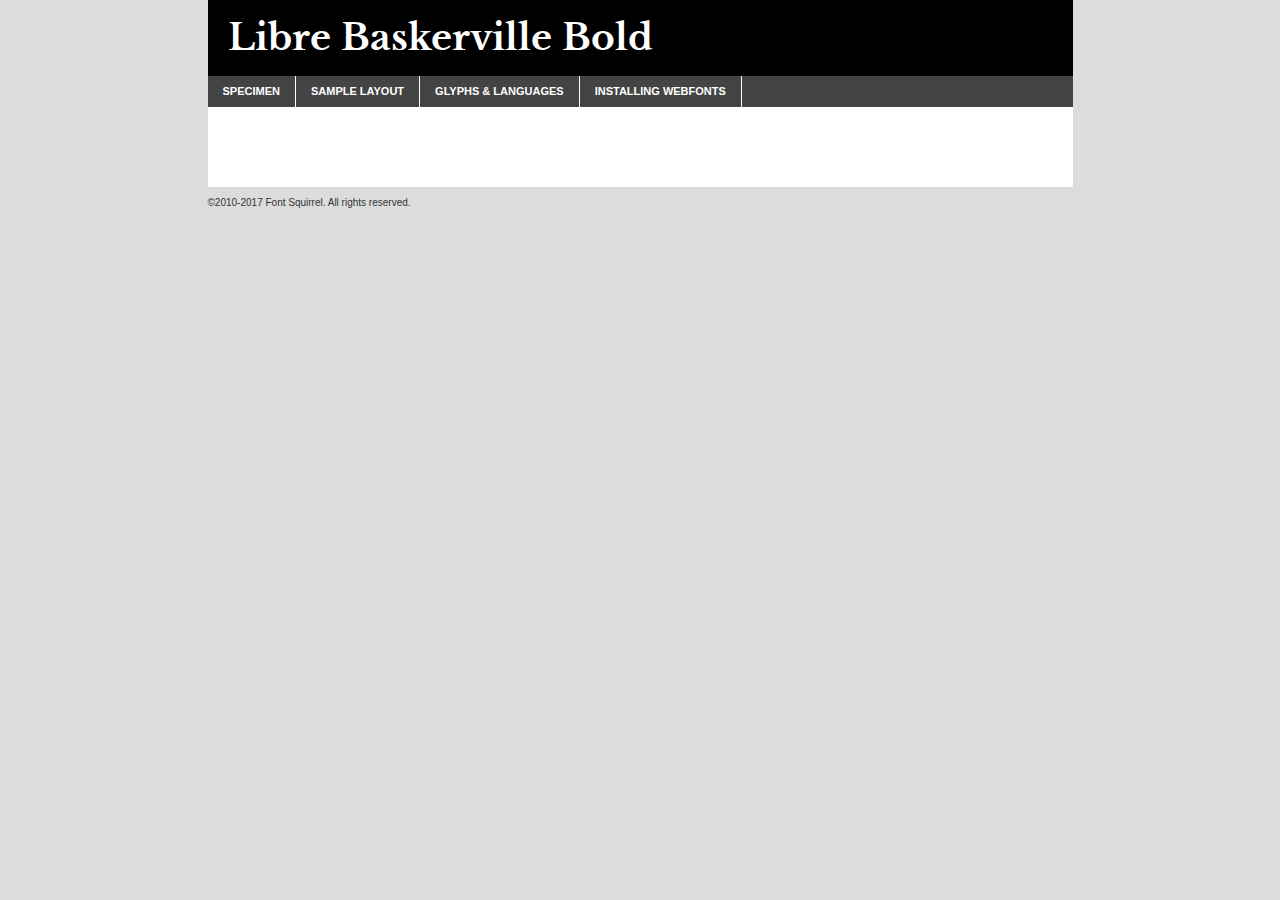
<file: fonts/downloads/webfontkit-20220507-070403/librebaskerville-bold-demo.html>
<!DOCTYPE html PUBLIC "-//W3C//DTD XHTML 1.0 Transitional//EN"
	"http://www.w3.org/TR/xhtml1/DTD/xhtml1-transitional.dtd">

<html xmlns="http://www.w3.org/1999/xhtml" xml:lang="en" lang="en">
<head>
	<meta http-equiv="Content-Type" content="text/html; charset=utf-8" />
	<script src="http://ajax.googleapis.com/ajax/libs/jquery/1.7.2/jquery.min.js" type="text/javascript" charset="utf-8"></script>
	<script type="text/javascript">
	(function($){$.fn.easyTabs=function(option){var param=jQuery.extend({fadeSpeed:"fast",defaultContent:1,activeClass:'active'},option);$(this).each(function(){var thisId="#"+this.id;if(param.defaultContent==''){param.defaultContent=1;}
	if(typeof param.defaultContent=="number")
	{var defaultTab=$(thisId+" .tabs li:eq("+(param.defaultContent-1)+") a").attr('href').substr(1);}else{var defaultTab=param.defaultContent;}
	$(thisId+" .tabs li a").each(function(){var tabToHide=$(this).attr('href').substr(1);$("#"+tabToHide).addClass('easytabs-tab-content');});hideAll();changeContent(defaultTab);function hideAll(){$(thisId+" .easytabs-tab-content").hide();}
	function changeContent(tabId){hideAll();$(thisId+" .tabs li").removeClass(param.activeClass);$(thisId+" .tabs li a[href=#"+tabId+"]").closest('li').addClass(param.activeClass);if(param.fadeSpeed!="none")
	{$(thisId+" #"+tabId).fadeIn(param.fadeSpeed);}else{$(thisId+" #"+tabId).show();}}
	$(thisId+" .tabs li").click(function(){var tabId=$(this).find('a').attr('href').substr(1);changeContent(tabId);return false;});});}})(jQuery);
	</script>
	<link rel="stylesheet" href="specimen_files/specimen_stylesheet.css" type="text/css" charset="utf-8" />
	<link rel="stylesheet" href="stylesheet.css" type="text/css" charset="utf-8" />

	<style type="text/css">
					body{
				font-family: 'libre_baskervillebold';
							}
		</style>

	<title>Libre Baskerville Bold Specimen</title>
	
	
	<script type="text/javascript" charset="utf-8">
		$(document).ready(function() {
			$('#container').easyTabs({defaultContent:1});
		});
	</script>
</head>

<body>
<div id="container">
	<div id="header">
		Libre Baskerville Bold	</div>
	<ul class="tabs">
		<li><a href="#specimen">Specimen</a></li>
		<li><a href="#layout">Sample Layout</a></li>
				<li><a href="#glyphs">Glyphs &amp; Languages</a></li>
		<li><a href="#installing">Installing Webfonts</a></li>
		
	</ul>
	
	<div id="main_content">

		
			<div id="specimen">
		
				<div class="section">
					<div class="grid12 firstcol">
						<div class="huge">AaBb</div>
					</div>
				</div>
		
				<div class="section">
					<div class="glyph_range">A&#x200B;B&#x200b;C&#x200b;D&#x200b;E&#x200b;F&#x200b;G&#x200b;H&#x200b;I&#x200b;J&#x200b;K&#x200b;L&#x200b;M&#x200b;N&#x200b;O&#x200b;P&#x200b;Q&#x200b;R&#x200b;S&#x200b;T&#x200b;U&#x200b;V&#x200b;W&#x200b;X&#x200b;Y&#x200b;Z&#x200b;a&#x200b;b&#x200b;c&#x200b;d&#x200b;e&#x200b;f&#x200b;g&#x200b;h&#x200b;i&#x200b;j&#x200b;k&#x200b;l&#x200b;m&#x200b;n&#x200b;o&#x200b;p&#x200b;q&#x200b;r&#x200b;s&#x200b;t&#x200b;u&#x200b;v&#x200b;w&#x200b;x&#x200b;y&#x200b;z&#x200b;1&#x200b;2&#x200b;3&#x200b;4&#x200b;5&#x200b;6&#x200b;7&#x200b;8&#x200b;9&#x200b;0&#x200b;&amp;&#x200b;.&#x200b;,&#x200b;?&#x200b;!&#x200b;&#64;&#x200b;(&#x200b;)&#x200b;#&#x200b;$&#x200b;%&#x200b;*&#x200b;+&#x200b;-&#x200b;=&#x200b;:&#x200b;;</div>
				</div>
				<div class="section">
					<div class="grid12 firstcol">
						<table class="sample_table">
							<tr><td>10</td><td class="size10">abcdefghijklmnopqrstuvwxyzABCDEFGHIJKLMNOPQRSTUVWXYZ0123456789abcdefghijklmnopqrstuvwxyzABCDEFGHIJKLMNOPQRSTUVWXYZ0123456789abcdefghijklmnopqrstuvwxyzABCDEFGHIJKLMNOPQRSTUVWXYZ</td></tr>
							<tr><td>11</td><td class="size11">abcdefghijklmnopqrstuvwxyzABCDEFGHIJKLMNOPQRSTUVWXYZ0123456789abcdefghijklmnopqrstuvwxyzABCDEFGHIJKLMNOPQRSTUVWXYZ0123456789abcdefghijklmnopqrstuvwxyzABCDEFGHIJKLMNOPQRSTUVWXYZ</td></tr>
							<tr><td>12</td><td class="size12">abcdefghijklmnopqrstuvwxyzABCDEFGHIJKLMNOPQRSTUVWXYZ0123456789abcdefghijklmnopqrstuvwxyzABCDEFGHIJKLMNOPQRSTUVWXYZ0123456789abcdefghijklmnopqrstuvwxyzABCDEFGHIJKLMNOPQRSTUVWXYZ</td></tr>
							<tr><td>13</td><td class="size13">abcdefghijklmnopqrstuvwxyzABCDEFGHIJKLMNOPQRSTUVWXYZ0123456789abcdefghijklmnopqrstuvwxyzABCDEFGHIJKLMNOPQRSTUVWXYZ0123456789abcdefghijklmnopqrstuvwxyzABCDEFGHIJKLMNOPQRSTUVWXYZ</td></tr>
							<tr><td>14</td><td class="size14">abcdefghijklmnopqrstuvwxyzABCDEFGHIJKLMNOPQRSTUVWXYZ0123456789abcdefghijklmnopqrstuvwxyzABCDEFGHIJKLMNOPQRSTUVWXYZ0123456789abcdefghijklmnopqrstuvwxyzABCDEFGHIJKLMNOPQRSTUVWXYZ</td></tr>
							<tr><td>16</td><td class="size16">abcdefghijklmnopqrstuvwxyzABCDEFGHIJKLMNOPQRSTUVWXYZ0123456789abcdefghijklmnopqrstuvwxyzABCDEFGHIJKLMNOPQRSTUVWXYZ</td></tr>
							<tr><td>18</td><td class="size18">abcdefghijklmnopqrstuvwxyzABCDEFGHIJKLMNOPQRSTUVWXYZ0123456789abcdefghijklmnopqrstuvwxyzABCDEFGHIJKLMNOPQRSTUVWXYZ</td></tr>
							<tr><td>20</td><td class="size20">abcdefghijklmnopqrstuvwxyzABCDEFGHIJKLMNOPQRSTUVWXYZ0123456789abcdefghijklmnopqrstuvwxyzABCDEFGHIJKLMNOPQRSTUVWXYZ</td></tr>
							<tr><td>24</td><td class="size24">abcdefghijklmnopqrstuvwxyzABCDEFGHIJKLMNOPQRSTUVWXYZ0123456789abcdefghijklmnopqrstuvwxyzABCDEFGHIJKLMNOPQRSTUVWXYZ</td></tr>
							<tr><td>30</td><td class="size30">abcdefghijklmnopqrstuvwxyzABCDEFGHIJKLMNOPQRSTUVWXYZ0123456789abcdefghijklmnopqrstuvwxyzABCDEFGHIJKLMNOPQRSTUVWXYZ</td></tr>
							<tr><td>36</td><td class="size36">abcdefghijklmnopqrstuvwxyzABCDEFGHIJKLMNOPQRSTUVWXYZ0123456789abcdefghijklmnopqrstuvwxyzABCDEFGHIJKLMNOPQRSTUVWXYZ</td></tr>
							<tr><td>48</td><td class="size48">abcdefghijklmnopqrstuvwxyzABCDEFGHIJKLMNOPQRSTUVWXYZ0123456789abcdefghijklmnopqrstuvwxyzABCDEFGHIJKLMNOPQRSTUVWXYZ</td></tr>
							<tr><td>60</td><td class="size60">abcdefghijklmnopqrstuvwxyzABCDEFGHIJKLMNOPQRSTUVWXYZ0123456789abcdefghijklmnopqrstuvwxyzABCDEFGHIJKLMNOPQRSTUVWXYZ</td></tr>
							<tr><td>72</td><td class="size72">abcdefghijklmnopqrstuvwxyzABCDEFGHIJKLMNOPQRSTUVWXYZ0123456789abcdefghijklmnopqrstuvwxyzABCDEFGHIJKLMNOPQRSTUVWXYZ</td></tr>
							<tr><td>90</td><td class="size90">abcdefghijklmnopqrstuvwxyzABCDEFGHIJKLMNOPQRSTUVWXYZ0123456789abcdefghijklmnopqrstuvwxyzABCDEFGHIJKLMNOPQRSTUVWXYZ</td></tr>
						</table>
				
					</div>
			
				</div>
		
		
		
								<div class="section" id="bodycomparison">


										<div id="xheight">
				<div class="fontbody">&#x25FC;&#x25FC;&#x25FC;&#x25FC;&#x25FC;&#x25FC;&#x25FC;&#x25FC;&#x25FC;&#x25FC;&#x25FC;&#x25FC;&#x25FC;&#x25FC;&#x25FC;&#x25FC;&#x25FC;&#x25FC;&#x25FC;&#x25FC;&#x25FC;&#x25FC;&#x25FC;&#x25FC;&#x25FC;&#x25FC;&#x25FC;&#x25FC;&#x25FC;&#x25FC;&#x25FC;&#x25FC;&#x25FC;&#x25FC;&#x25FC;&#x25FC;&#x25FC;&#x25FC;&#x25FC;&#x25FC;&#x25FC;&#x25FC;&#x25FC;&#x25FC;&#x25FC;&#x25FC;&#x25FC;&#x25FC;&#x25FC;&#x25FC;&#x25FC;&#x25FC;&#x25FC;&#x25FC;&#x25FC;&#x25FC;&#x25FC;&#x25FC;&#x25FC;&#x25FC;&#x25FC;&#x25FC;&#x25FC;&#x25FC;&#x25FC;&#x25FC;&#x25FC;&#x25FC;&#x25FC;&#x25FC;&#x25FC;&#x25FC;&#x25FC;&#x25FC;&#x25FC;&#x25FC;&#x25FC;&#x25FC;&#x25FC;&#x25FC;&#x25FC;&#x25FC;&#x25FC;&#x25FC;&#x25FC;&#x25FC;&#x25FC;&#x25FC;&#x25FC;&#x25FC;&#x25FC;&#x25FC;&#x25FC;&#x25FC;&#x25FC;&#x25FC;&#x25FC;&#x25FC;&#x25FC;body</div><div class="arialbody">body</div><div class="verdanabody">body</div><div class="georgiabody">body</div></div>
										<div class="fontbody" style="z-index:1">
											body<span>Libre Baskerville Bold</span>
										</div>
										<div class="arialbody" style="z-index:1">
											body<span>Arial</span>
										</div>
										<div class="verdanabody" style="z-index:1">
											body<span>Verdana</span>
										</div>
										<div class="georgiabody" style="z-index:1">
											body<span>Georgia</span>
										</div>



								</div>
		
		
				<div class="section psample psample_row1" id="">
					
					<div class="grid2 firstcol">
						<p class="size10"><span>10.</span>Aenean lacinia bibendum nulla sed consectetur. Fusce dapibus, tellus ac cursus commodo, tortor mauris condimentum nibh, ut fermentum massa justo sit amet risus. Nullam id dolor id nibh ultricies vehicula ut id elit. Cum sociis natoque penatibus et magnis dis parturient montes, nascetur ridiculus mus. Nulla vitae elit libero, a pharetra augue.</p>
			
					</div>
					<div class="grid3">
						<p class="size11"><span>11.</span>Aenean lacinia bibendum nulla sed consectetur. Fusce dapibus, tellus ac cursus commodo, tortor mauris condimentum nibh, ut fermentum massa justo sit amet risus. Nullam id dolor id nibh ultricies vehicula ut id elit. Cum sociis natoque penatibus et magnis dis parturient montes, nascetur ridiculus mus. Nulla vitae elit libero, a pharetra augue.</p>
			
					</div>
					<div class="grid3">
						<p class="size12"><span>12.</span>Aenean lacinia bibendum nulla sed consectetur. Fusce dapibus, tellus ac cursus commodo, tortor mauris condimentum nibh, ut fermentum massa justo sit amet risus. Nullam id dolor id nibh ultricies vehicula ut id elit. Cum sociis natoque penatibus et magnis dis parturient montes, nascetur ridiculus mus. Nulla vitae elit libero, a pharetra augue.</p>
			
					</div>
					<div class="grid4">
						<p class="size13"><span>13.</span>Aenean lacinia bibendum nulla sed consectetur. Fusce dapibus, tellus ac cursus commodo, tortor mauris condimentum nibh, ut fermentum massa justo sit amet risus. Nullam id dolor id nibh ultricies vehicula ut id elit. Cum sociis natoque penatibus et magnis dis parturient montes, nascetur ridiculus mus. Nulla vitae elit libero, a pharetra augue.</p>
			
					</div>
					<div class="white_blend"></div>
					
				</div>
				<div class="section psample psample_row2" id="">
					<div class="grid3 firstcol">
						<p class="size14"><span>14.</span>Aenean lacinia bibendum nulla sed consectetur. Fusce dapibus, tellus ac cursus commodo, tortor mauris condimentum nibh, ut fermentum massa justo sit amet risus. Nullam id dolor id nibh ultricies vehicula ut id elit. Cum sociis natoque penatibus et magnis dis parturient montes, nascetur ridiculus mus. Nulla vitae elit libero, a pharetra augue.</p>
			
					</div>
					<div class="grid4">
						<p class="size16"><span>16.</span>Aenean lacinia bibendum nulla sed consectetur. Fusce dapibus, tellus ac cursus commodo, tortor mauris condimentum nibh, ut fermentum massa justo sit amet risus. Nullam id dolor id nibh ultricies vehicula ut id elit. Cum sociis natoque penatibus et magnis dis parturient montes, nascetur ridiculus mus. Nulla vitae elit libero, a pharetra augue.</p>
			
					</div>
					<div class="grid5">
						<p class="size18"><span>18.</span>Aenean lacinia bibendum nulla sed consectetur. Fusce dapibus, tellus ac cursus commodo, tortor mauris condimentum nibh, ut fermentum massa justo sit amet risus. Nullam id dolor id nibh ultricies vehicula ut id elit. Cum sociis natoque penatibus et magnis dis parturient montes, nascetur ridiculus mus. Nulla vitae elit libero, a pharetra augue.</p>
			
					</div>

					<div class="white_blend"></div>

				</div>
				
				<div class="section psample psample_row3" id="">
					<div class="grid5 firstcol">
						<p class="size20"><span>20.</span>Aenean lacinia bibendum nulla sed consectetur. Fusce dapibus, tellus ac cursus commodo, tortor mauris condimentum nibh, ut fermentum massa justo sit amet risus. Nullam id dolor id nibh ultricies vehicula ut id elit. Cum sociis natoque penatibus et magnis dis parturient montes, nascetur ridiculus mus. Nulla vitae elit libero, a pharetra augue.</p>
					</div>
					<div class="grid7">
						<p class="size24"><span>24.</span>Aenean lacinia bibendum nulla sed consectetur. Fusce dapibus, tellus ac cursus commodo, tortor mauris condimentum nibh, ut fermentum massa justo sit amet risus. Nullam id dolor id nibh ultricies vehicula ut id elit. Cum sociis natoque penatibus et magnis dis parturient montes, nascetur ridiculus mus. Nulla vitae elit libero, a pharetra augue.</p>
					</div>
					
					<div class="white_blend"></div>
					
				</div>
				
				<div class="section psample psample_row4" id="">
					<div class="grid12 firstcol">
						<p class="size30"><span>30.</span>Aenean lacinia bibendum nulla sed consectetur. Fusce dapibus, tellus ac cursus commodo, tortor mauris condimentum nibh, ut fermentum massa justo sit amet risus. Nullam id dolor id nibh ultricies vehicula ut id elit. Cum sociis natoque penatibus et magnis dis parturient montes, nascetur ridiculus mus. Nulla vitae elit libero, a pharetra augue.</p>
					</div>
					<div class="white_blend"></div>
					
				</div>
				
				
				
				<div class="section psample psample_row1 fullreverse">
					<div class="grid2 firstcol">
						<p class="size10"><span>10.</span>Aenean lacinia bibendum nulla sed consectetur. Fusce dapibus, tellus ac cursus commodo, tortor mauris condimentum nibh, ut fermentum massa justo sit amet risus. Nullam id dolor id nibh ultricies vehicula ut id elit. Cum sociis natoque penatibus et magnis dis parturient montes, nascetur ridiculus mus. Nulla vitae elit libero, a pharetra augue.</p>
			
					</div>
					<div class="grid3">
						<p class="size11"><span>11.</span>Aenean lacinia bibendum nulla sed consectetur. Fusce dapibus, tellus ac cursus commodo, tortor mauris condimentum nibh, ut fermentum massa justo sit amet risus. Nullam id dolor id nibh ultricies vehicula ut id elit. Cum sociis natoque penatibus et magnis dis parturient montes, nascetur ridiculus mus. Nulla vitae elit libero, a pharetra augue.</p>
			
					</div>
					<div class="grid3">
						<p class="size12"><span>12.</span>Aenean lacinia bibendum nulla sed consectetur. Fusce dapibus, tellus ac cursus commodo, tortor mauris condimentum nibh, ut fermentum massa justo sit amet risus. Nullam id dolor id nibh ultricies vehicula ut id elit. Cum sociis natoque penatibus et magnis dis parturient montes, nascetur ridiculus mus. Nulla vitae elit libero, a pharetra augue.</p>
			
					</div>
					<div class="grid4">
						<p class="size13"><span>13.</span>Aenean lacinia bibendum nulla sed consectetur. Fusce dapibus, tellus ac cursus commodo, tortor mauris condimentum nibh, ut fermentum massa justo sit amet risus. Nullam id dolor id nibh ultricies vehicula ut id elit. Cum sociis natoque penatibus et magnis dis parturient montes, nascetur ridiculus mus. Nulla vitae elit libero, a pharetra augue.</p>
			
					</div>
					<div class="black_blend"></div>
					
				</div>
				
				<div class="section psample psample_row2 fullreverse">
					<div class="grid3 firstcol">
						<p class="size14"><span>14.</span>Aenean lacinia bibendum nulla sed consectetur. Fusce dapibus, tellus ac cursus commodo, tortor mauris condimentum nibh, ut fermentum massa justo sit amet risus. Nullam id dolor id nibh ultricies vehicula ut id elit. Cum sociis natoque penatibus et magnis dis parturient montes, nascetur ridiculus mus. Nulla vitae elit libero, a pharetra augue.</p>
			
					</div>
					<div class="grid4">
						<p class="size16"><span>16.</span>Aenean lacinia bibendum nulla sed consectetur. Fusce dapibus, tellus ac cursus commodo, tortor mauris condimentum nibh, ut fermentum massa justo sit amet risus. Nullam id dolor id nibh ultricies vehicula ut id elit. Cum sociis natoque penatibus et magnis dis parturient montes, nascetur ridiculus mus. Nulla vitae elit libero, a pharetra augue.</p>
			
					</div>
					<div class="grid5">
						<p class="size18"><span>18.</span>Aenean lacinia bibendum nulla sed consectetur. Fusce dapibus, tellus ac cursus commodo, tortor mauris condimentum nibh, ut fermentum massa justo sit amet risus. Nullam id dolor id nibh ultricies vehicula ut id elit. Cum sociis natoque penatibus et magnis dis parturient montes, nascetur ridiculus mus. Nulla vitae elit libero, a pharetra augue.</p>
			
					</div>
					<div class="black_blend"></div>

				</div>
				
				<div class="section psample fullreverse psample_row3" id="">
					<div class="grid5 firstcol">
						<p class="size20"><span>20.</span>Aenean lacinia bibendum nulla sed consectetur. Fusce dapibus, tellus ac cursus commodo, tortor mauris condimentum nibh, ut fermentum massa justo sit amet risus. Nullam id dolor id nibh ultricies vehicula ut id elit. Cum sociis natoque penatibus et magnis dis parturient montes, nascetur ridiculus mus. Nulla vitae elit libero, a pharetra augue.</p>
					</div>
					<div class="grid7">
						<p class="size24"><span>24.</span>Aenean lacinia bibendum nulla sed consectetur. Fusce dapibus, tellus ac cursus commodo, tortor mauris condimentum nibh, ut fermentum massa justo sit amet risus. Nullam id dolor id nibh ultricies vehicula ut id elit. Cum sociis natoque penatibus et magnis dis parturient montes, nascetur ridiculus mus. Nulla vitae elit libero, a pharetra augue.</p>
					</div>
					
					<div class="black_blend"></div>
					
				</div>
				
				<div class="section psample fullreverse psample_row4" id="" style="border-bottom: 20px #000 solid;">
					<div class="grid12 firstcol">
						<p class="size30"><span>30.</span>Aenean lacinia bibendum nulla sed consectetur. Fusce dapibus, tellus ac cursus commodo, tortor mauris condimentum nibh, ut fermentum massa justo sit amet risus. Nullam id dolor id nibh ultricies vehicula ut id elit. Cum sociis natoque penatibus et magnis dis parturient montes, nascetur ridiculus mus. Nulla vitae elit libero, a pharetra augue.</p>
					</div>
					<div class="black_blend"></div>
					
				</div>
				
				
				
				
			</div>
			
			<div id="layout">
				
				<div class="section">
					
					<div class="grid12 firstcol">
						<h1>Lorem Ipsum Dolor</h1>
						<h2>Etiam porta sem malesuada magna mollis euismod</h2>
						
						<p class="byline">By <a href="#link">Aenean Lacinia</a></p>
					</div>
				</div>
				<div class="section">
					<div class="grid8 firstcol">
						<p class="large">Donec sed odio dui. Morbi leo risus, porta ac consectetur ac, vestibulum at eros. Fusce dapibus, tellus ac cursus commodo, tortor mauris condimentum nibh, ut fermentum massa justo sit amet risus. </p>

						
						<h3>Pellentesque ornare sem</h3>

						<p>Maecenas sed diam eget risus varius blandit sit amet non magna. Maecenas faucibus mollis interdum. Donec ullamcorper nulla non metus auctor fringilla. Nullam id dolor id nibh ultricies vehicula ut id elit. Nullam id dolor id nibh ultricies vehicula ut id elit. </p>

						<p>Aenean eu leo quam. Pellentesque ornare sem lacinia quam venenatis vestibulum. Lorem ipsum dolor sit amet, consectetur adipiscing elit. Cum sociis natoque penatibus et magnis dis parturient montes, nascetur ridiculus mus. </p>

						<p>Nulla vitae elit libero, a pharetra augue. Praesent commodo cursus magna, vel scelerisque nisl consectetur et. Aenean lacinia bibendum nulla sed consectetur. </p>

						<p>Nullam quis risus eget urna mollis ornare vel eu leo. Nullam quis risus eget urna mollis ornare vel eu leo. Maecenas sed diam eget risus varius blandit sit amet non magna. Donec ullamcorper nulla non metus auctor fringilla. </p>

						<h3>Cras mattis consectetur</h3>

						<p>Aenean eu leo quam. Pellentesque ornare sem lacinia quam venenatis vestibulum. Aenean lacinia bibendum nulla sed consectetur. Integer posuere erat a ante venenatis dapibus posuere velit aliquet. Cras mattis consectetur purus sit amet fermentum. </p>

						<p>Nullam id dolor id nibh ultricies vehicula ut id elit. Nullam quis risus eget urna mollis ornare vel eu leo. Cras mattis consectetur purus sit amet fermentum.</p>
					</div>
					
					<div class="grid4 sidebar">
						
						<div class="box reverse">
							<p class="last">Nullam quis risus eget urna mollis ornare vel eu leo. Donec ullamcorper nulla non metus auctor fringilla. Cras mattis consectetur purus sit amet fermentum. Sed posuere consectetur est at lobortis. Lorem ipsum dolor sit amet, consectetur adipiscing elit. </p>
						</div>
						
						<p class="caption">Maecenas sed diam eget risus varius.</p>

						<p>Vestibulum id ligula porta felis euismod semper. Integer posuere erat a ante venenatis dapibus posuere velit aliquet. Vestibulum id ligula porta felis euismod semper. Sed posuere consectetur est at lobortis. Maecenas sed diam eget risus varius blandit sit amet non magna. Fusce dapibus, tellus ac cursus commodo, tortor mauris condimentum nibh, ut fermentum massa justo sit amet risus. </p>

					

						<p>Duis mollis, est non commodo luctus, nisi erat porttitor ligula, eget lacinia odio sem nec elit. Aenean lacinia bibendum nulla sed consectetur. Vivamus sagittis lacus vel augue laoreet rutrum faucibus dolor auctor. Aenean lacinia bibendum nulla sed consectetur. Nullam quis risus eget urna mollis ornare vel eu leo. </p>

						<p>Praesent commodo cursus magna, vel scelerisque nisl consectetur et. Donec ullamcorper nulla non metus auctor fringilla. Maecenas faucibus mollis interdum. Fusce dapibus, tellus ac cursus commodo, tortor mauris condimentum nibh, ut fermentum massa justo sit amet risus. </p>

					</div>
				</div>
				
			</div>


			



		<div id="glyphs">
			<div class="section">
				<div class="grid12 firstcol">
			
				<h1>Language Support</h1>
				<p>The subset of Libre Baskerville Bold in this kit supports the following languages:<br />
			
					Albanian, Basque, Breton, Chamorro, Danish, Dutch, English, Faroese, Finnish, French, Frisian, Galician, German, Icelandic, Italian, Malagasy, Norwegian, Portuguese, Spanish, Alsatian, Aragonese, Arapaho, Arrernte, Asturian, Aymara, Bislama, Cebuano, Corsican, Fijian, French_creole, Genoese, Gilbertese, Greenlandic, Haitian_creole, Hiligaynon, Hmong, Hopi, Ibanag, Iloko_ilokano, Indonesian, Interglossa_glosa, Interlingua, Irish_gaelic, Jerriais, Lojban, Lombard, Luxembourgeois, Manx, Mohawk, Norfolk_pitcairnese, Occitan, Oromo, Pangasinan, Papiamento, Piedmontese, Potawatomi, Rhaeto-romance, Romansh, Rotokas, Sami_lule, Samoan, Sardinian, Scots_gaelic, Seychelles_creole, Shona, Sicilian, Somali, Southern_ndebele, Swahili, Swati_swazi, Tagalog_filipino_pilipino, Tetum, Tok_pisin, Uyghur_latinized, Volapuk, Walloon, Warlpiri, Xhosa, Yapese, Zulu, Latinbasic, Ubasic, Demo				</p>
				<h1>Glyph Chart</h1>
				<p>The subset of Libre Baskerville Bold in this kit includes all the glyphs listed below. Unicode entities are included above each glyph to help you insert individual characters into your layout.</p>
				<div id="glyph_chart">
			
																				 <div><p>&amp;#13;</p>&#13;</div>
																				 <div><p>&amp;#32;</p>&#32;</div>
																				 <div><p>&amp;#33;</p>&#33;</div>
																				 <div><p>&amp;#34;</p>&#34;</div>
																				 <div><p>&amp;#35;</p>&#35;</div>
																				 <div><p>&amp;#36;</p>&#36;</div>
																				 <div><p>&amp;#37;</p>&#37;</div>
																				 <div><p>&amp;#38;</p>&#38;</div>
																				 <div><p>&amp;#39;</p>&#39;</div>
																				 <div><p>&amp;#40;</p>&#40;</div>
																				 <div><p>&amp;#41;</p>&#41;</div>
																				 <div><p>&amp;#42;</p>&#42;</div>
																				 <div><p>&amp;#43;</p>&#43;</div>
																				 <div><p>&amp;#44;</p>&#44;</div>
																				 <div><p>&amp;#45;</p>&#45;</div>
																				 <div><p>&amp;#46;</p>&#46;</div>
																				 <div><p>&amp;#47;</p>&#47;</div>
																				 <div><p>&amp;#48;</p>&#48;</div>
																				 <div><p>&amp;#49;</p>&#49;</div>
																				 <div><p>&amp;#50;</p>&#50;</div>
																				 <div><p>&amp;#51;</p>&#51;</div>
																				 <div><p>&amp;#52;</p>&#52;</div>
																				 <div><p>&amp;#53;</p>&#53;</div>
																				 <div><p>&amp;#54;</p>&#54;</div>
																				 <div><p>&amp;#55;</p>&#55;</div>
																				 <div><p>&amp;#56;</p>&#56;</div>
																				 <div><p>&amp;#57;</p>&#57;</div>
																				 <div><p>&amp;#58;</p>&#58;</div>
																				 <div><p>&amp;#59;</p>&#59;</div>
																				 <div><p>&amp;#60;</p>&#60;</div>
																				 <div><p>&amp;#61;</p>&#61;</div>
																				 <div><p>&amp;#62;</p>&#62;</div>
																				 <div><p>&amp;#63;</p>&#63;</div>
																				 <div><p>&amp;#64;</p>&#64;</div>
																				 <div><p>&amp;#65;</p>&#65;</div>
																				 <div><p>&amp;#66;</p>&#66;</div>
																				 <div><p>&amp;#67;</p>&#67;</div>
																				 <div><p>&amp;#68;</p>&#68;</div>
																				 <div><p>&amp;#69;</p>&#69;</div>
																				 <div><p>&amp;#70;</p>&#70;</div>
																				 <div><p>&amp;#71;</p>&#71;</div>
																				 <div><p>&amp;#72;</p>&#72;</div>
																				 <div><p>&amp;#73;</p>&#73;</div>
																				 <div><p>&amp;#74;</p>&#74;</div>
																				 <div><p>&amp;#75;</p>&#75;</div>
																				 <div><p>&amp;#76;</p>&#76;</div>
																				 <div><p>&amp;#77;</p>&#77;</div>
																				 <div><p>&amp;#78;</p>&#78;</div>
																				 <div><p>&amp;#79;</p>&#79;</div>
																				 <div><p>&amp;#80;</p>&#80;</div>
																				 <div><p>&amp;#81;</p>&#81;</div>
																				 <div><p>&amp;#82;</p>&#82;</div>
																				 <div><p>&amp;#83;</p>&#83;</div>
																				 <div><p>&amp;#84;</p>&#84;</div>
																				 <div><p>&amp;#85;</p>&#85;</div>
																				 <div><p>&amp;#86;</p>&#86;</div>
																				 <div><p>&amp;#87;</p>&#87;</div>
																				 <div><p>&amp;#88;</p>&#88;</div>
																				 <div><p>&amp;#89;</p>&#89;</div>
																				 <div><p>&amp;#90;</p>&#90;</div>
																				 <div><p>&amp;#91;</p>&#91;</div>
																				 <div><p>&amp;#92;</p>&#92;</div>
																				 <div><p>&amp;#93;</p>&#93;</div>
																				 <div><p>&amp;#94;</p>&#94;</div>
																				 <div><p>&amp;#95;</p>&#95;</div>
																				 <div><p>&amp;#96;</p>&#96;</div>
																				 <div><p>&amp;#97;</p>&#97;</div>
																				 <div><p>&amp;#98;</p>&#98;</div>
																				 <div><p>&amp;#99;</p>&#99;</div>
																				 <div><p>&amp;#100;</p>&#100;</div>
																				 <div><p>&amp;#101;</p>&#101;</div>
																				 <div><p>&amp;#102;</p>&#102;</div>
																				 <div><p>&amp;#103;</p>&#103;</div>
																				 <div><p>&amp;#104;</p>&#104;</div>
																				 <div><p>&amp;#105;</p>&#105;</div>
																				 <div><p>&amp;#106;</p>&#106;</div>
																				 <div><p>&amp;#107;</p>&#107;</div>
																				 <div><p>&amp;#108;</p>&#108;</div>
																				 <div><p>&amp;#109;</p>&#109;</div>
																				 <div><p>&amp;#110;</p>&#110;</div>
																				 <div><p>&amp;#111;</p>&#111;</div>
																				 <div><p>&amp;#112;</p>&#112;</div>
																				 <div><p>&amp;#113;</p>&#113;</div>
																				 <div><p>&amp;#114;</p>&#114;</div>
																				 <div><p>&amp;#115;</p>&#115;</div>
																				 <div><p>&amp;#116;</p>&#116;</div>
																				 <div><p>&amp;#117;</p>&#117;</div>
																				 <div><p>&amp;#118;</p>&#118;</div>
																				 <div><p>&amp;#119;</p>&#119;</div>
																				 <div><p>&amp;#120;</p>&#120;</div>
																				 <div><p>&amp;#121;</p>&#121;</div>
																				 <div><p>&amp;#122;</p>&#122;</div>
																				 <div><p>&amp;#123;</p>&#123;</div>
																				 <div><p>&amp;#124;</p>&#124;</div>
																				 <div><p>&amp;#125;</p>&#125;</div>
																				 <div><p>&amp;#126;</p>&#126;</div>
																				 <div><p>&amp;#160;</p>&#160;</div>
																				 <div><p>&amp;#161;</p>&#161;</div>
																				 <div><p>&amp;#162;</p>&#162;</div>
																				 <div><p>&amp;#163;</p>&#163;</div>
																				 <div><p>&amp;#164;</p>&#164;</div>
																				 <div><p>&amp;#165;</p>&#165;</div>
																				 <div><p>&amp;#166;</p>&#166;</div>
																				 <div><p>&amp;#167;</p>&#167;</div>
																				 <div><p>&amp;#168;</p>&#168;</div>
																				 <div><p>&amp;#169;</p>&#169;</div>
																				 <div><p>&amp;#170;</p>&#170;</div>
																				 <div><p>&amp;#171;</p>&#171;</div>
																				 <div><p>&amp;#172;</p>&#172;</div>
																				 <div><p>&amp;#173;</p>&#173;</div>
																				 <div><p>&amp;#174;</p>&#174;</div>
																				 <div><p>&amp;#175;</p>&#175;</div>
																				 <div><p>&amp;#176;</p>&#176;</div>
																				 <div><p>&amp;#177;</p>&#177;</div>
																				 <div><p>&amp;#178;</p>&#178;</div>
																				 <div><p>&amp;#179;</p>&#179;</div>
																				 <div><p>&amp;#180;</p>&#180;</div>
																				 <div><p>&amp;#181;</p>&#181;</div>
																				 <div><p>&amp;#182;</p>&#182;</div>
																				 <div><p>&amp;#183;</p>&#183;</div>
																				 <div><p>&amp;#184;</p>&#184;</div>
																				 <div><p>&amp;#185;</p>&#185;</div>
																				 <div><p>&amp;#186;</p>&#186;</div>
																				 <div><p>&amp;#187;</p>&#187;</div>
																				 <div><p>&amp;#188;</p>&#188;</div>
																				 <div><p>&amp;#189;</p>&#189;</div>
																				 <div><p>&amp;#190;</p>&#190;</div>
																				 <div><p>&amp;#191;</p>&#191;</div>
																				 <div><p>&amp;#192;</p>&#192;</div>
																				 <div><p>&amp;#193;</p>&#193;</div>
																				 <div><p>&amp;#194;</p>&#194;</div>
																				 <div><p>&amp;#195;</p>&#195;</div>
																				 <div><p>&amp;#196;</p>&#196;</div>
																				 <div><p>&amp;#197;</p>&#197;</div>
																				 <div><p>&amp;#198;</p>&#198;</div>
																				 <div><p>&amp;#199;</p>&#199;</div>
																				 <div><p>&amp;#200;</p>&#200;</div>
																				 <div><p>&amp;#201;</p>&#201;</div>
																				 <div><p>&amp;#202;</p>&#202;</div>
																				 <div><p>&amp;#203;</p>&#203;</div>
																				 <div><p>&amp;#204;</p>&#204;</div>
																				 <div><p>&amp;#205;</p>&#205;</div>
																				 <div><p>&amp;#206;</p>&#206;</div>
																				 <div><p>&amp;#207;</p>&#207;</div>
																				 <div><p>&amp;#208;</p>&#208;</div>
																				 <div><p>&amp;#209;</p>&#209;</div>
																				 <div><p>&amp;#210;</p>&#210;</div>
																				 <div><p>&amp;#211;</p>&#211;</div>
																				 <div><p>&amp;#212;</p>&#212;</div>
																				 <div><p>&amp;#213;</p>&#213;</div>
																				 <div><p>&amp;#214;</p>&#214;</div>
																				 <div><p>&amp;#215;</p>&#215;</div>
																				 <div><p>&amp;#216;</p>&#216;</div>
																				 <div><p>&amp;#217;</p>&#217;</div>
																				 <div><p>&amp;#218;</p>&#218;</div>
																				 <div><p>&amp;#219;</p>&#219;</div>
																				 <div><p>&amp;#220;</p>&#220;</div>
																				 <div><p>&amp;#221;</p>&#221;</div>
																				 <div><p>&amp;#222;</p>&#222;</div>
																				 <div><p>&amp;#223;</p>&#223;</div>
																				 <div><p>&amp;#224;</p>&#224;</div>
																				 <div><p>&amp;#225;</p>&#225;</div>
																				 <div><p>&amp;#226;</p>&#226;</div>
																				 <div><p>&amp;#227;</p>&#227;</div>
																				 <div><p>&amp;#228;</p>&#228;</div>
																				 <div><p>&amp;#229;</p>&#229;</div>
																				 <div><p>&amp;#230;</p>&#230;</div>
																				 <div><p>&amp;#231;</p>&#231;</div>
																				 <div><p>&amp;#232;</p>&#232;</div>
																				 <div><p>&amp;#233;</p>&#233;</div>
																				 <div><p>&amp;#234;</p>&#234;</div>
																				 <div><p>&amp;#235;</p>&#235;</div>
																				 <div><p>&amp;#236;</p>&#236;</div>
																				 <div><p>&amp;#237;</p>&#237;</div>
																				 <div><p>&amp;#238;</p>&#238;</div>
																				 <div><p>&amp;#239;</p>&#239;</div>
																				 <div><p>&amp;#240;</p>&#240;</div>
																				 <div><p>&amp;#241;</p>&#241;</div>
																				 <div><p>&amp;#242;</p>&#242;</div>
																				 <div><p>&amp;#243;</p>&#243;</div>
																				 <div><p>&amp;#244;</p>&#244;</div>
																				 <div><p>&amp;#245;</p>&#245;</div>
																				 <div><p>&amp;#246;</p>&#246;</div>
																				 <div><p>&amp;#247;</p>&#247;</div>
																				 <div><p>&amp;#248;</p>&#248;</div>
																				 <div><p>&amp;#249;</p>&#249;</div>
																				 <div><p>&amp;#250;</p>&#250;</div>
																				 <div><p>&amp;#251;</p>&#251;</div>
																				 <div><p>&amp;#252;</p>&#252;</div>
																				 <div><p>&amp;#253;</p>&#253;</div>
																				 <div><p>&amp;#254;</p>&#254;</div>
																				 <div><p>&amp;#255;</p>&#255;</div>
																				 <div><p>&amp;#338;</p>&#338;</div>
																				 <div><p>&amp;#339;</p>&#339;</div>
																				 <div><p>&amp;#376;</p>&#376;</div>
																				 <div><p>&amp;#710;</p>&#710;</div>
																				 <div><p>&amp;#732;</p>&#732;</div>
																				 <div><p>&amp;#8192;</p>&#8192;</div>
																				 <div><p>&amp;#8193;</p>&#8193;</div>
																				 <div><p>&amp;#8194;</p>&#8194;</div>
																				 <div><p>&amp;#8195;</p>&#8195;</div>
																				 <div><p>&amp;#8196;</p>&#8196;</div>
																				 <div><p>&amp;#8197;</p>&#8197;</div>
																				 <div><p>&amp;#8198;</p>&#8198;</div>
																				 <div><p>&amp;#8199;</p>&#8199;</div>
																				 <div><p>&amp;#8200;</p>&#8200;</div>
																				 <div><p>&amp;#8201;</p>&#8201;</div>
																				 <div><p>&amp;#8202;</p>&#8202;</div>
																				 <div><p>&amp;#8208;</p>&#8208;</div>
																				 <div><p>&amp;#8209;</p>&#8209;</div>
																				 <div><p>&amp;#8210;</p>&#8210;</div>
																				 <div><p>&amp;#8211;</p>&#8211;</div>
																				 <div><p>&amp;#8212;</p>&#8212;</div>
																				 <div><p>&amp;#8216;</p>&#8216;</div>
																				 <div><p>&amp;#8217;</p>&#8217;</div>
																				 <div><p>&amp;#8218;</p>&#8218;</div>
																				 <div><p>&amp;#8220;</p>&#8220;</div>
																				 <div><p>&amp;#8221;</p>&#8221;</div>
																				 <div><p>&amp;#8222;</p>&#8222;</div>
																				 <div><p>&amp;#8226;</p>&#8226;</div>
																				 <div><p>&amp;#8230;</p>&#8230;</div>
																				 <div><p>&amp;#8239;</p>&#8239;</div>
																				 <div><p>&amp;#8249;</p>&#8249;</div>
																				 <div><p>&amp;#8250;</p>&#8250;</div>
																				 <div><p>&amp;#8287;</p>&#8287;</div>
																				 <div><p>&amp;#8364;</p>&#8364;</div>
																				 <div><p>&amp;#8482;</p>&#8482;</div>
																				 <div><p>&amp;#9724;</p>&#9724;</div>
																				 <div><p>&amp;#64257;</p>&#64257;</div>
																				 <div><p>&amp;#64258;</p>&#64258;</div>
																				 <div><p>&amp;#64259;</p>&#64259;</div>
																				 <div><p>&amp;#64260;</p>&#64260;</div>
																																						</div>	
				</div>
		
		
			</div>
		</div>
		
		
		<div id="specs">
			
		</div>
	
		<div id="installing">
			<div class="section">
				<div class="grid7 firstcol">
					<h1>Installing Webfonts</h1>
					
					<p>Webfonts are supported by all major browser platforms but not all in the same way. There are currently four different font formats that must be included in order to target all browsers. This includes TTF, WOFF, EOT and SVG.</p>
					
					<h2>1. Upload your webfonts</h2>
					<p>You must upload your webfont kit to your website. They should be in or near the same directory as your CSS files.</p>
					
					<h2>2. Include the webfont stylesheet</h2>
					<p>A special CSS @font-face declaration helps the various browsers select the appropriate font it needs without causing you a bunch of headaches. Learn more about this syntax by reading the <a href="https://www.fontspring.com/blog/further-hardening-of-the-bulletproof-syntax">Fontspring blog post</a> about it. The code for it is as follows:</p>


<code>
@font-face{ 
	font-family: 'MyWebFont';
	src: url('WebFont.eot');
	src: url('WebFont.eot?#iefix') format('embedded-opentype'),
	     url('WebFont.woff') format('woff'),
	     url('WebFont.ttf') format('truetype'),
	     url('WebFont.svg#webfont') format('svg');
}
</code>

	<p>We've already gone ahead and generated the code for you. All you have to do is link to the stylesheet in your HTML, like this:</p>
	<code>&lt;link rel=&quot;stylesheet&quot; href=&quot;stylesheet.css&quot; type=&quot;text/css&quot; charset=&quot;utf-8&quot; /&gt;</code>

					<h2>3. Modify your own stylesheet</h2>
					<p>To take advantage of your new fonts, you must tell your stylesheet to use them. Look at the original @font-face declaration above and find the property called "font-family." The name linked there will be what you use to reference the font. Prepend that webfont name to the font stack in the "font-family" property, inside the selector you want to change. For example:</p>
<code>p { font-family: 'WebFont', Arial, sans-serif; }</code>

<h2>4. Test</h2>
<p>Getting webfonts to work cross-browser <em>can</em> be tricky. Use the information in the sidebar to help you if you find that fonts aren't loading in a particular browser.</p>
				</div>
				
				<div class="grid5 sidebar">
					<div class="box">
						<h2>Troubleshooting<br />Font-Face Problems</h2>
						<p>Having trouble getting your webfonts to load in your new website? Here are some tips to sort out what might be the problem.</p>

						<h3>Fonts not showing in any browser</h3>

						<p>This sounds like you need to work on the plumbing. You either did not upload the fonts to the correct directory, or you did not link the fonts properly in the CSS. If you've confirmed that all this is correct and you still have a problem, take a look at your .htaccess file and see if requests are getting intercepted.</p>

						<h3>Fonts not loading in iPhone or iPad</h3>

						<p>The most common problem here is that you are serving the fonts from an IIS server. IIS refuses to serve files that have unknown MIME types. If that is the case, you must set the MIME type for SVG to "image/svg+xml" in the server settings. Follow these instructions from Microsoft if you need help.</p>

						<h3>Fonts not loading in Firefox</h3>

						<p>The primary reason for this failure? You are still using a version Firefox older than 3.5. So upgrade already! If that isn't it, then you are very likely serving fonts from a different domain. Firefox requires that all font assets be served from the same domain. Lastly it is possible that you need to add WOFF to your list of MIME types (if you are serving via IIS.)</p>

						<h3>Fonts not loading in IE</h3>

						<p>Are you looking at Internet Explorer on an actual Windows machine or are you cheating by using a service like Adobe BrowserLab? Many of these screenshot services do not render @font-face for IE. Best to test it on a real machine.</p>

						<h3>Fonts not loading in IE9</h3>

						<p>IE9, like Firefox, requires that fonts be served from the same domain as the website. Make sure that is the case.</p>
					</div>
				</div>
			</div>
			
		</div>
	
	</div>
	<div id="footer">
		<p>&copy;2010-2017 Font Squirrel. All rights reserved.</p>
	</div>
</div>
</body>
</html>
</file>
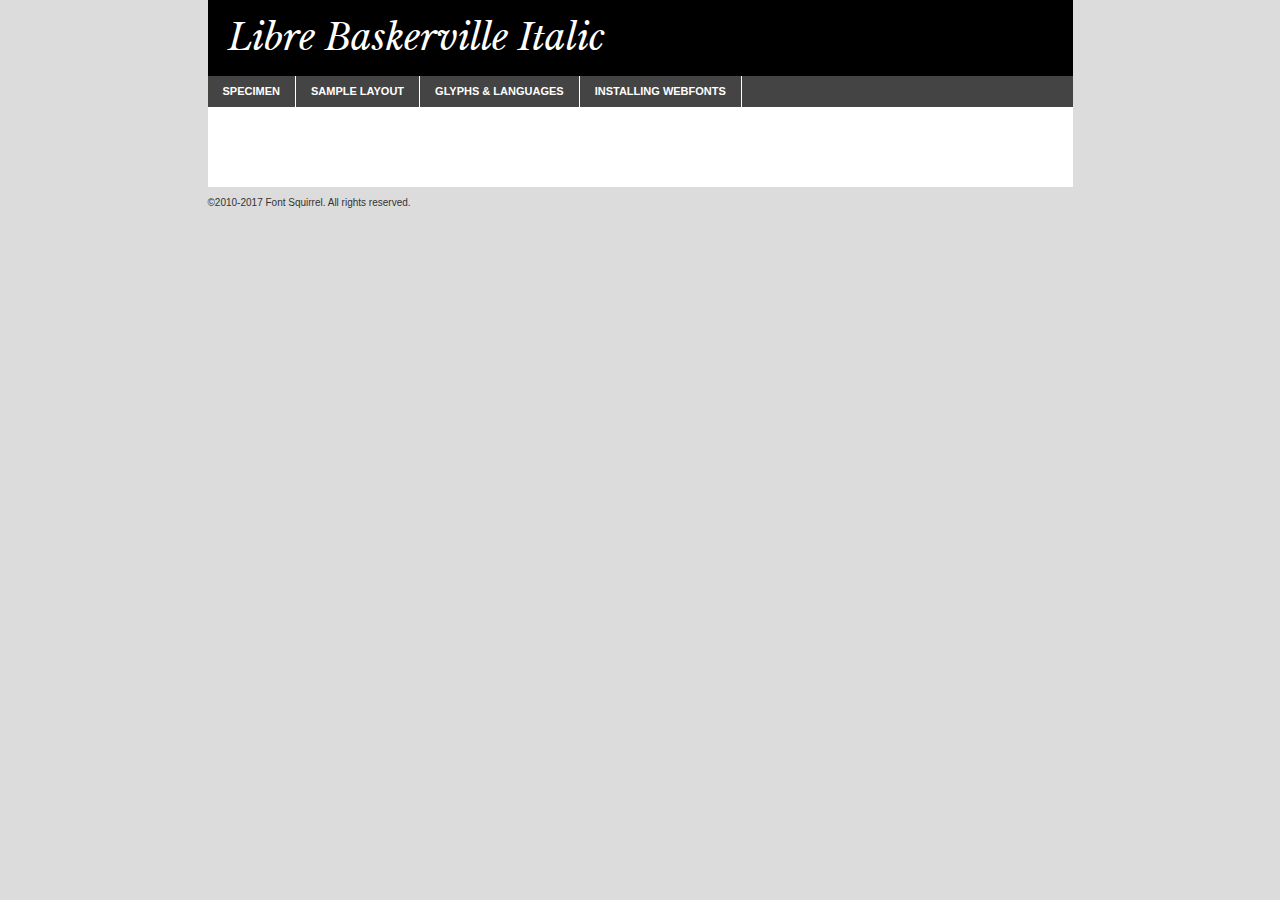
<file: fonts/downloads/webfontkit-20220507-070403/librebaskerville-italic-demo.html>
<!DOCTYPE html PUBLIC "-//W3C//DTD XHTML 1.0 Transitional//EN"
	"http://www.w3.org/TR/xhtml1/DTD/xhtml1-transitional.dtd">

<html xmlns="http://www.w3.org/1999/xhtml" xml:lang="en" lang="en">
<head>
	<meta http-equiv="Content-Type" content="text/html; charset=utf-8" />
	<script src="http://ajax.googleapis.com/ajax/libs/jquery/1.7.2/jquery.min.js" type="text/javascript" charset="utf-8"></script>
	<script type="text/javascript">
	(function($){$.fn.easyTabs=function(option){var param=jQuery.extend({fadeSpeed:"fast",defaultContent:1,activeClass:'active'},option);$(this).each(function(){var thisId="#"+this.id;if(param.defaultContent==''){param.defaultContent=1;}
	if(typeof param.defaultContent=="number")
	{var defaultTab=$(thisId+" .tabs li:eq("+(param.defaultContent-1)+") a").attr('href').substr(1);}else{var defaultTab=param.defaultContent;}
	$(thisId+" .tabs li a").each(function(){var tabToHide=$(this).attr('href').substr(1);$("#"+tabToHide).addClass('easytabs-tab-content');});hideAll();changeContent(defaultTab);function hideAll(){$(thisId+" .easytabs-tab-content").hide();}
	function changeContent(tabId){hideAll();$(thisId+" .tabs li").removeClass(param.activeClass);$(thisId+" .tabs li a[href=#"+tabId+"]").closest('li').addClass(param.activeClass);if(param.fadeSpeed!="none")
	{$(thisId+" #"+tabId).fadeIn(param.fadeSpeed);}else{$(thisId+" #"+tabId).show();}}
	$(thisId+" .tabs li").click(function(){var tabId=$(this).find('a').attr('href').substr(1);changeContent(tabId);return false;});});}})(jQuery);
	</script>
	<link rel="stylesheet" href="specimen_files/specimen_stylesheet.css" type="text/css" charset="utf-8" />
	<link rel="stylesheet" href="stylesheet.css" type="text/css" charset="utf-8" />

	<style type="text/css">
					body{
				font-family: 'libre_baskervilleitalic';
							}
		</style>

	<title>Libre Baskerville Italic Specimen</title>
	
	
	<script type="text/javascript" charset="utf-8">
		$(document).ready(function() {
			$('#container').easyTabs({defaultContent:1});
		});
	</script>
</head>

<body>
<div id="container">
	<div id="header">
		Libre Baskerville Italic	</div>
	<ul class="tabs">
		<li><a href="#specimen">Specimen</a></li>
		<li><a href="#layout">Sample Layout</a></li>
				<li><a href="#glyphs">Glyphs &amp; Languages</a></li>
		<li><a href="#installing">Installing Webfonts</a></li>
		
	</ul>
	
	<div id="main_content">

		
			<div id="specimen">
		
				<div class="section">
					<div class="grid12 firstcol">
						<div class="huge">AaBb</div>
					</div>
				</div>
		
				<div class="section">
					<div class="glyph_range">A&#x200B;B&#x200b;C&#x200b;D&#x200b;E&#x200b;F&#x200b;G&#x200b;H&#x200b;I&#x200b;J&#x200b;K&#x200b;L&#x200b;M&#x200b;N&#x200b;O&#x200b;P&#x200b;Q&#x200b;R&#x200b;S&#x200b;T&#x200b;U&#x200b;V&#x200b;W&#x200b;X&#x200b;Y&#x200b;Z&#x200b;a&#x200b;b&#x200b;c&#x200b;d&#x200b;e&#x200b;f&#x200b;g&#x200b;h&#x200b;i&#x200b;j&#x200b;k&#x200b;l&#x200b;m&#x200b;n&#x200b;o&#x200b;p&#x200b;q&#x200b;r&#x200b;s&#x200b;t&#x200b;u&#x200b;v&#x200b;w&#x200b;x&#x200b;y&#x200b;z&#x200b;1&#x200b;2&#x200b;3&#x200b;4&#x200b;5&#x200b;6&#x200b;7&#x200b;8&#x200b;9&#x200b;0&#x200b;&amp;&#x200b;.&#x200b;,&#x200b;?&#x200b;!&#x200b;&#64;&#x200b;(&#x200b;)&#x200b;#&#x200b;$&#x200b;%&#x200b;*&#x200b;+&#x200b;-&#x200b;=&#x200b;:&#x200b;;</div>
				</div>
				<div class="section">
					<div class="grid12 firstcol">
						<table class="sample_table">
							<tr><td>10</td><td class="size10">abcdefghijklmnopqrstuvwxyzABCDEFGHIJKLMNOPQRSTUVWXYZ0123456789abcdefghijklmnopqrstuvwxyzABCDEFGHIJKLMNOPQRSTUVWXYZ0123456789abcdefghijklmnopqrstuvwxyzABCDEFGHIJKLMNOPQRSTUVWXYZ</td></tr>
							<tr><td>11</td><td class="size11">abcdefghijklmnopqrstuvwxyzABCDEFGHIJKLMNOPQRSTUVWXYZ0123456789abcdefghijklmnopqrstuvwxyzABCDEFGHIJKLMNOPQRSTUVWXYZ0123456789abcdefghijklmnopqrstuvwxyzABCDEFGHIJKLMNOPQRSTUVWXYZ</td></tr>
							<tr><td>12</td><td class="size12">abcdefghijklmnopqrstuvwxyzABCDEFGHIJKLMNOPQRSTUVWXYZ0123456789abcdefghijklmnopqrstuvwxyzABCDEFGHIJKLMNOPQRSTUVWXYZ0123456789abcdefghijklmnopqrstuvwxyzABCDEFGHIJKLMNOPQRSTUVWXYZ</td></tr>
							<tr><td>13</td><td class="size13">abcdefghijklmnopqrstuvwxyzABCDEFGHIJKLMNOPQRSTUVWXYZ0123456789abcdefghijklmnopqrstuvwxyzABCDEFGHIJKLMNOPQRSTUVWXYZ0123456789abcdefghijklmnopqrstuvwxyzABCDEFGHIJKLMNOPQRSTUVWXYZ</td></tr>
							<tr><td>14</td><td class="size14">abcdefghijklmnopqrstuvwxyzABCDEFGHIJKLMNOPQRSTUVWXYZ0123456789abcdefghijklmnopqrstuvwxyzABCDEFGHIJKLMNOPQRSTUVWXYZ0123456789abcdefghijklmnopqrstuvwxyzABCDEFGHIJKLMNOPQRSTUVWXYZ</td></tr>
							<tr><td>16</td><td class="size16">abcdefghijklmnopqrstuvwxyzABCDEFGHIJKLMNOPQRSTUVWXYZ0123456789abcdefghijklmnopqrstuvwxyzABCDEFGHIJKLMNOPQRSTUVWXYZ</td></tr>
							<tr><td>18</td><td class="size18">abcdefghijklmnopqrstuvwxyzABCDEFGHIJKLMNOPQRSTUVWXYZ0123456789abcdefghijklmnopqrstuvwxyzABCDEFGHIJKLMNOPQRSTUVWXYZ</td></tr>
							<tr><td>20</td><td class="size20">abcdefghijklmnopqrstuvwxyzABCDEFGHIJKLMNOPQRSTUVWXYZ0123456789abcdefghijklmnopqrstuvwxyzABCDEFGHIJKLMNOPQRSTUVWXYZ</td></tr>
							<tr><td>24</td><td class="size24">abcdefghijklmnopqrstuvwxyzABCDEFGHIJKLMNOPQRSTUVWXYZ0123456789abcdefghijklmnopqrstuvwxyzABCDEFGHIJKLMNOPQRSTUVWXYZ</td></tr>
							<tr><td>30</td><td class="size30">abcdefghijklmnopqrstuvwxyzABCDEFGHIJKLMNOPQRSTUVWXYZ0123456789abcdefghijklmnopqrstuvwxyzABCDEFGHIJKLMNOPQRSTUVWXYZ</td></tr>
							<tr><td>36</td><td class="size36">abcdefghijklmnopqrstuvwxyzABCDEFGHIJKLMNOPQRSTUVWXYZ0123456789abcdefghijklmnopqrstuvwxyzABCDEFGHIJKLMNOPQRSTUVWXYZ</td></tr>
							<tr><td>48</td><td class="size48">abcdefghijklmnopqrstuvwxyzABCDEFGHIJKLMNOPQRSTUVWXYZ0123456789abcdefghijklmnopqrstuvwxyzABCDEFGHIJKLMNOPQRSTUVWXYZ</td></tr>
							<tr><td>60</td><td class="size60">abcdefghijklmnopqrstuvwxyzABCDEFGHIJKLMNOPQRSTUVWXYZ0123456789abcdefghijklmnopqrstuvwxyzABCDEFGHIJKLMNOPQRSTUVWXYZ</td></tr>
							<tr><td>72</td><td class="size72">abcdefghijklmnopqrstuvwxyzABCDEFGHIJKLMNOPQRSTUVWXYZ0123456789abcdefghijklmnopqrstuvwxyzABCDEFGHIJKLMNOPQRSTUVWXYZ</td></tr>
							<tr><td>90</td><td class="size90">abcdefghijklmnopqrstuvwxyzABCDEFGHIJKLMNOPQRSTUVWXYZ0123456789abcdefghijklmnopqrstuvwxyzABCDEFGHIJKLMNOPQRSTUVWXYZ</td></tr>
						</table>
				
					</div>
			
				</div>
		
		
		
								<div class="section" id="bodycomparison">


										<div id="xheight">
				<div class="fontbody">&#x25FC;&#x25FC;&#x25FC;&#x25FC;&#x25FC;&#x25FC;&#x25FC;&#x25FC;&#x25FC;&#x25FC;&#x25FC;&#x25FC;&#x25FC;&#x25FC;&#x25FC;&#x25FC;&#x25FC;&#x25FC;&#x25FC;&#x25FC;&#x25FC;&#x25FC;&#x25FC;&#x25FC;&#x25FC;&#x25FC;&#x25FC;&#x25FC;&#x25FC;&#x25FC;&#x25FC;&#x25FC;&#x25FC;&#x25FC;&#x25FC;&#x25FC;&#x25FC;&#x25FC;&#x25FC;&#x25FC;&#x25FC;&#x25FC;&#x25FC;&#x25FC;&#x25FC;&#x25FC;&#x25FC;&#x25FC;&#x25FC;&#x25FC;&#x25FC;&#x25FC;&#x25FC;&#x25FC;&#x25FC;&#x25FC;&#x25FC;&#x25FC;&#x25FC;&#x25FC;&#x25FC;&#x25FC;&#x25FC;&#x25FC;&#x25FC;&#x25FC;&#x25FC;&#x25FC;&#x25FC;&#x25FC;&#x25FC;&#x25FC;&#x25FC;&#x25FC;&#x25FC;&#x25FC;&#x25FC;&#x25FC;&#x25FC;&#x25FC;&#x25FC;&#x25FC;&#x25FC;&#x25FC;&#x25FC;&#x25FC;&#x25FC;&#x25FC;&#x25FC;&#x25FC;&#x25FC;&#x25FC;&#x25FC;&#x25FC;&#x25FC;&#x25FC;&#x25FC;&#x25FC;&#x25FC;body</div><div class="arialbody">body</div><div class="verdanabody">body</div><div class="georgiabody">body</div></div>
										<div class="fontbody" style="z-index:1">
											body<span>Libre Baskerville Italic</span>
										</div>
										<div class="arialbody" style="z-index:1">
											body<span>Arial</span>
										</div>
										<div class="verdanabody" style="z-index:1">
											body<span>Verdana</span>
										</div>
										<div class="georgiabody" style="z-index:1">
											body<span>Georgia</span>
										</div>



								</div>
		
		
				<div class="section psample psample_row1" id="">
					
					<div class="grid2 firstcol">
						<p class="size10"><span>10.</span>Aenean lacinia bibendum nulla sed consectetur. Fusce dapibus, tellus ac cursus commodo, tortor mauris condimentum nibh, ut fermentum massa justo sit amet risus. Nullam id dolor id nibh ultricies vehicula ut id elit. Cum sociis natoque penatibus et magnis dis parturient montes, nascetur ridiculus mus. Nulla vitae elit libero, a pharetra augue.</p>
			
					</div>
					<div class="grid3">
						<p class="size11"><span>11.</span>Aenean lacinia bibendum nulla sed consectetur. Fusce dapibus, tellus ac cursus commodo, tortor mauris condimentum nibh, ut fermentum massa justo sit amet risus. Nullam id dolor id nibh ultricies vehicula ut id elit. Cum sociis natoque penatibus et magnis dis parturient montes, nascetur ridiculus mus. Nulla vitae elit libero, a pharetra augue.</p>
			
					</div>
					<div class="grid3">
						<p class="size12"><span>12.</span>Aenean lacinia bibendum nulla sed consectetur. Fusce dapibus, tellus ac cursus commodo, tortor mauris condimentum nibh, ut fermentum massa justo sit amet risus. Nullam id dolor id nibh ultricies vehicula ut id elit. Cum sociis natoque penatibus et magnis dis parturient montes, nascetur ridiculus mus. Nulla vitae elit libero, a pharetra augue.</p>
			
					</div>
					<div class="grid4">
						<p class="size13"><span>13.</span>Aenean lacinia bibendum nulla sed consectetur. Fusce dapibus, tellus ac cursus commodo, tortor mauris condimentum nibh, ut fermentum massa justo sit amet risus. Nullam id dolor id nibh ultricies vehicula ut id elit. Cum sociis natoque penatibus et magnis dis parturient montes, nascetur ridiculus mus. Nulla vitae elit libero, a pharetra augue.</p>
			
					</div>
					<div class="white_blend"></div>
					
				</div>
				<div class="section psample psample_row2" id="">
					<div class="grid3 firstcol">
						<p class="size14"><span>14.</span>Aenean lacinia bibendum nulla sed consectetur. Fusce dapibus, tellus ac cursus commodo, tortor mauris condimentum nibh, ut fermentum massa justo sit amet risus. Nullam id dolor id nibh ultricies vehicula ut id elit. Cum sociis natoque penatibus et magnis dis parturient montes, nascetur ridiculus mus. Nulla vitae elit libero, a pharetra augue.</p>
			
					</div>
					<div class="grid4">
						<p class="size16"><span>16.</span>Aenean lacinia bibendum nulla sed consectetur. Fusce dapibus, tellus ac cursus commodo, tortor mauris condimentum nibh, ut fermentum massa justo sit amet risus. Nullam id dolor id nibh ultricies vehicula ut id elit. Cum sociis natoque penatibus et magnis dis parturient montes, nascetur ridiculus mus. Nulla vitae elit libero, a pharetra augue.</p>
			
					</div>
					<div class="grid5">
						<p class="size18"><span>18.</span>Aenean lacinia bibendum nulla sed consectetur. Fusce dapibus, tellus ac cursus commodo, tortor mauris condimentum nibh, ut fermentum massa justo sit amet risus. Nullam id dolor id nibh ultricies vehicula ut id elit. Cum sociis natoque penatibus et magnis dis parturient montes, nascetur ridiculus mus. Nulla vitae elit libero, a pharetra augue.</p>
			
					</div>

					<div class="white_blend"></div>

				</div>
				
				<div class="section psample psample_row3" id="">
					<div class="grid5 firstcol">
						<p class="size20"><span>20.</span>Aenean lacinia bibendum nulla sed consectetur. Fusce dapibus, tellus ac cursus commodo, tortor mauris condimentum nibh, ut fermentum massa justo sit amet risus. Nullam id dolor id nibh ultricies vehicula ut id elit. Cum sociis natoque penatibus et magnis dis parturient montes, nascetur ridiculus mus. Nulla vitae elit libero, a pharetra augue.</p>
					</div>
					<div class="grid7">
						<p class="size24"><span>24.</span>Aenean lacinia bibendum nulla sed consectetur. Fusce dapibus, tellus ac cursus commodo, tortor mauris condimentum nibh, ut fermentum massa justo sit amet risus. Nullam id dolor id nibh ultricies vehicula ut id elit. Cum sociis natoque penatibus et magnis dis parturient montes, nascetur ridiculus mus. Nulla vitae elit libero, a pharetra augue.</p>
					</div>
					
					<div class="white_blend"></div>
					
				</div>
				
				<div class="section psample psample_row4" id="">
					<div class="grid12 firstcol">
						<p class="size30"><span>30.</span>Aenean lacinia bibendum nulla sed consectetur. Fusce dapibus, tellus ac cursus commodo, tortor mauris condimentum nibh, ut fermentum massa justo sit amet risus. Nullam id dolor id nibh ultricies vehicula ut id elit. Cum sociis natoque penatibus et magnis dis parturient montes, nascetur ridiculus mus. Nulla vitae elit libero, a pharetra augue.</p>
					</div>
					<div class="white_blend"></div>
					
				</div>
				
				
				
				<div class="section psample psample_row1 fullreverse">
					<div class="grid2 firstcol">
						<p class="size10"><span>10.</span>Aenean lacinia bibendum nulla sed consectetur. Fusce dapibus, tellus ac cursus commodo, tortor mauris condimentum nibh, ut fermentum massa justo sit amet risus. Nullam id dolor id nibh ultricies vehicula ut id elit. Cum sociis natoque penatibus et magnis dis parturient montes, nascetur ridiculus mus. Nulla vitae elit libero, a pharetra augue.</p>
			
					</div>
					<div class="grid3">
						<p class="size11"><span>11.</span>Aenean lacinia bibendum nulla sed consectetur. Fusce dapibus, tellus ac cursus commodo, tortor mauris condimentum nibh, ut fermentum massa justo sit amet risus. Nullam id dolor id nibh ultricies vehicula ut id elit. Cum sociis natoque penatibus et magnis dis parturient montes, nascetur ridiculus mus. Nulla vitae elit libero, a pharetra augue.</p>
			
					</div>
					<div class="grid3">
						<p class="size12"><span>12.</span>Aenean lacinia bibendum nulla sed consectetur. Fusce dapibus, tellus ac cursus commodo, tortor mauris condimentum nibh, ut fermentum massa justo sit amet risus. Nullam id dolor id nibh ultricies vehicula ut id elit. Cum sociis natoque penatibus et magnis dis parturient montes, nascetur ridiculus mus. Nulla vitae elit libero, a pharetra augue.</p>
			
					</div>
					<div class="grid4">
						<p class="size13"><span>13.</span>Aenean lacinia bibendum nulla sed consectetur. Fusce dapibus, tellus ac cursus commodo, tortor mauris condimentum nibh, ut fermentum massa justo sit amet risus. Nullam id dolor id nibh ultricies vehicula ut id elit. Cum sociis natoque penatibus et magnis dis parturient montes, nascetur ridiculus mus. Nulla vitae elit libero, a pharetra augue.</p>
			
					</div>
					<div class="black_blend"></div>
					
				</div>
				
				<div class="section psample psample_row2 fullreverse">
					<div class="grid3 firstcol">
						<p class="size14"><span>14.</span>Aenean lacinia bibendum nulla sed consectetur. Fusce dapibus, tellus ac cursus commodo, tortor mauris condimentum nibh, ut fermentum massa justo sit amet risus. Nullam id dolor id nibh ultricies vehicula ut id elit. Cum sociis natoque penatibus et magnis dis parturient montes, nascetur ridiculus mus. Nulla vitae elit libero, a pharetra augue.</p>
			
					</div>
					<div class="grid4">
						<p class="size16"><span>16.</span>Aenean lacinia bibendum nulla sed consectetur. Fusce dapibus, tellus ac cursus commodo, tortor mauris condimentum nibh, ut fermentum massa justo sit amet risus. Nullam id dolor id nibh ultricies vehicula ut id elit. Cum sociis natoque penatibus et magnis dis parturient montes, nascetur ridiculus mus. Nulla vitae elit libero, a pharetra augue.</p>
			
					</div>
					<div class="grid5">
						<p class="size18"><span>18.</span>Aenean lacinia bibendum nulla sed consectetur. Fusce dapibus, tellus ac cursus commodo, tortor mauris condimentum nibh, ut fermentum massa justo sit amet risus. Nullam id dolor id nibh ultricies vehicula ut id elit. Cum sociis natoque penatibus et magnis dis parturient montes, nascetur ridiculus mus. Nulla vitae elit libero, a pharetra augue.</p>
			
					</div>
					<div class="black_blend"></div>

				</div>
				
				<div class="section psample fullreverse psample_row3" id="">
					<div class="grid5 firstcol">
						<p class="size20"><span>20.</span>Aenean lacinia bibendum nulla sed consectetur. Fusce dapibus, tellus ac cursus commodo, tortor mauris condimentum nibh, ut fermentum massa justo sit amet risus. Nullam id dolor id nibh ultricies vehicula ut id elit. Cum sociis natoque penatibus et magnis dis parturient montes, nascetur ridiculus mus. Nulla vitae elit libero, a pharetra augue.</p>
					</div>
					<div class="grid7">
						<p class="size24"><span>24.</span>Aenean lacinia bibendum nulla sed consectetur. Fusce dapibus, tellus ac cursus commodo, tortor mauris condimentum nibh, ut fermentum massa justo sit amet risus. Nullam id dolor id nibh ultricies vehicula ut id elit. Cum sociis natoque penatibus et magnis dis parturient montes, nascetur ridiculus mus. Nulla vitae elit libero, a pharetra augue.</p>
					</div>
					
					<div class="black_blend"></div>
					
				</div>
				
				<div class="section psample fullreverse psample_row4" id="" style="border-bottom: 20px #000 solid;">
					<div class="grid12 firstcol">
						<p class="size30"><span>30.</span>Aenean lacinia bibendum nulla sed consectetur. Fusce dapibus, tellus ac cursus commodo, tortor mauris condimentum nibh, ut fermentum massa justo sit amet risus. Nullam id dolor id nibh ultricies vehicula ut id elit. Cum sociis natoque penatibus et magnis dis parturient montes, nascetur ridiculus mus. Nulla vitae elit libero, a pharetra augue.</p>
					</div>
					<div class="black_blend"></div>
					
				</div>
				
				
				
				
			</div>
			
			<div id="layout">
				
				<div class="section">
					
					<div class="grid12 firstcol">
						<h1>Lorem Ipsum Dolor</h1>
						<h2>Etiam porta sem malesuada magna mollis euismod</h2>
						
						<p class="byline">By <a href="#link">Aenean Lacinia</a></p>
					</div>
				</div>
				<div class="section">
					<div class="grid8 firstcol">
						<p class="large">Donec sed odio dui. Morbi leo risus, porta ac consectetur ac, vestibulum at eros. Fusce dapibus, tellus ac cursus commodo, tortor mauris condimentum nibh, ut fermentum massa justo sit amet risus. </p>

						
						<h3>Pellentesque ornare sem</h3>

						<p>Maecenas sed diam eget risus varius blandit sit amet non magna. Maecenas faucibus mollis interdum. Donec ullamcorper nulla non metus auctor fringilla. Nullam id dolor id nibh ultricies vehicula ut id elit. Nullam id dolor id nibh ultricies vehicula ut id elit. </p>

						<p>Aenean eu leo quam. Pellentesque ornare sem lacinia quam venenatis vestibulum. Lorem ipsum dolor sit amet, consectetur adipiscing elit. Cum sociis natoque penatibus et magnis dis parturient montes, nascetur ridiculus mus. </p>

						<p>Nulla vitae elit libero, a pharetra augue. Praesent commodo cursus magna, vel scelerisque nisl consectetur et. Aenean lacinia bibendum nulla sed consectetur. </p>

						<p>Nullam quis risus eget urna mollis ornare vel eu leo. Nullam quis risus eget urna mollis ornare vel eu leo. Maecenas sed diam eget risus varius blandit sit amet non magna. Donec ullamcorper nulla non metus auctor fringilla. </p>

						<h3>Cras mattis consectetur</h3>

						<p>Aenean eu leo quam. Pellentesque ornare sem lacinia quam venenatis vestibulum. Aenean lacinia bibendum nulla sed consectetur. Integer posuere erat a ante venenatis dapibus posuere velit aliquet. Cras mattis consectetur purus sit amet fermentum. </p>

						<p>Nullam id dolor id nibh ultricies vehicula ut id elit. Nullam quis risus eget urna mollis ornare vel eu leo. Cras mattis consectetur purus sit amet fermentum.</p>
					</div>
					
					<div class="grid4 sidebar">
						
						<div class="box reverse">
							<p class="last">Nullam quis risus eget urna mollis ornare vel eu leo. Donec ullamcorper nulla non metus auctor fringilla. Cras mattis consectetur purus sit amet fermentum. Sed posuere consectetur est at lobortis. Lorem ipsum dolor sit amet, consectetur adipiscing elit. </p>
						</div>
						
						<p class="caption">Maecenas sed diam eget risus varius.</p>

						<p>Vestibulum id ligula porta felis euismod semper. Integer posuere erat a ante venenatis dapibus posuere velit aliquet. Vestibulum id ligula porta felis euismod semper. Sed posuere consectetur est at lobortis. Maecenas sed diam eget risus varius blandit sit amet non magna. Fusce dapibus, tellus ac cursus commodo, tortor mauris condimentum nibh, ut fermentum massa justo sit amet risus. </p>

					

						<p>Duis mollis, est non commodo luctus, nisi erat porttitor ligula, eget lacinia odio sem nec elit. Aenean lacinia bibendum nulla sed consectetur. Vivamus sagittis lacus vel augue laoreet rutrum faucibus dolor auctor. Aenean lacinia bibendum nulla sed consectetur. Nullam quis risus eget urna mollis ornare vel eu leo. </p>

						<p>Praesent commodo cursus magna, vel scelerisque nisl consectetur et. Donec ullamcorper nulla non metus auctor fringilla. Maecenas faucibus mollis interdum. Fusce dapibus, tellus ac cursus commodo, tortor mauris condimentum nibh, ut fermentum massa justo sit amet risus. </p>

					</div>
				</div>
				
			</div>


			



		<div id="glyphs">
			<div class="section">
				<div class="grid12 firstcol">
			
				<h1>Language Support</h1>
				<p>The subset of Libre Baskerville Italic in this kit supports the following languages:<br />
			
					Albanian, Basque, Breton, Chamorro, Danish, Dutch, English, Faroese, Finnish, French, Frisian, Galician, German, Icelandic, Italian, Malagasy, Norwegian, Portuguese, Spanish, Alsatian, Aragonese, Arapaho, Arrernte, Asturian, Aymara, Bislama, Cebuano, Corsican, Fijian, French_creole, Genoese, Gilbertese, Greenlandic, Haitian_creole, Hiligaynon, Hmong, Hopi, Ibanag, Iloko_ilokano, Indonesian, Interglossa_glosa, Interlingua, Irish_gaelic, Jerriais, Lojban, Lombard, Luxembourgeois, Manx, Mohawk, Norfolk_pitcairnese, Occitan, Oromo, Pangasinan, Papiamento, Piedmontese, Potawatomi, Rhaeto-romance, Romansh, Rotokas, Sami_lule, Samoan, Sardinian, Scots_gaelic, Seychelles_creole, Shona, Sicilian, Somali, Southern_ndebele, Swahili, Swati_swazi, Tagalog_filipino_pilipino, Tetum, Tok_pisin, Uyghur_latinized, Volapuk, Walloon, Warlpiri, Xhosa, Yapese, Zulu, Latinbasic, Ubasic, Demo				</p>
				<h1>Glyph Chart</h1>
				<p>The subset of Libre Baskerville Italic in this kit includes all the glyphs listed below. Unicode entities are included above each glyph to help you insert individual characters into your layout.</p>
				<div id="glyph_chart">
			
																				 <div><p>&amp;#13;</p>&#13;</div>
																				 <div><p>&amp;#32;</p>&#32;</div>
																				 <div><p>&amp;#33;</p>&#33;</div>
																				 <div><p>&amp;#34;</p>&#34;</div>
																				 <div><p>&amp;#35;</p>&#35;</div>
																				 <div><p>&amp;#36;</p>&#36;</div>
																				 <div><p>&amp;#37;</p>&#37;</div>
																				 <div><p>&amp;#38;</p>&#38;</div>
																				 <div><p>&amp;#39;</p>&#39;</div>
																				 <div><p>&amp;#40;</p>&#40;</div>
																				 <div><p>&amp;#41;</p>&#41;</div>
																				 <div><p>&amp;#42;</p>&#42;</div>
																				 <div><p>&amp;#43;</p>&#43;</div>
																				 <div><p>&amp;#44;</p>&#44;</div>
																				 <div><p>&amp;#45;</p>&#45;</div>
																				 <div><p>&amp;#46;</p>&#46;</div>
																				 <div><p>&amp;#47;</p>&#47;</div>
																				 <div><p>&amp;#48;</p>&#48;</div>
																				 <div><p>&amp;#49;</p>&#49;</div>
																				 <div><p>&amp;#50;</p>&#50;</div>
																				 <div><p>&amp;#51;</p>&#51;</div>
																				 <div><p>&amp;#52;</p>&#52;</div>
																				 <div><p>&amp;#53;</p>&#53;</div>
																				 <div><p>&amp;#54;</p>&#54;</div>
																				 <div><p>&amp;#55;</p>&#55;</div>
																				 <div><p>&amp;#56;</p>&#56;</div>
																				 <div><p>&amp;#57;</p>&#57;</div>
																				 <div><p>&amp;#58;</p>&#58;</div>
																				 <div><p>&amp;#59;</p>&#59;</div>
																				 <div><p>&amp;#60;</p>&#60;</div>
																				 <div><p>&amp;#61;</p>&#61;</div>
																				 <div><p>&amp;#62;</p>&#62;</div>
																				 <div><p>&amp;#63;</p>&#63;</div>
																				 <div><p>&amp;#64;</p>&#64;</div>
																				 <div><p>&amp;#65;</p>&#65;</div>
																				 <div><p>&amp;#66;</p>&#66;</div>
																				 <div><p>&amp;#67;</p>&#67;</div>
																				 <div><p>&amp;#68;</p>&#68;</div>
																				 <div><p>&amp;#69;</p>&#69;</div>
																				 <div><p>&amp;#70;</p>&#70;</div>
																				 <div><p>&amp;#71;</p>&#71;</div>
																				 <div><p>&amp;#72;</p>&#72;</div>
																				 <div><p>&amp;#73;</p>&#73;</div>
																				 <div><p>&amp;#74;</p>&#74;</div>
																				 <div><p>&amp;#75;</p>&#75;</div>
																				 <div><p>&amp;#76;</p>&#76;</div>
																				 <div><p>&amp;#77;</p>&#77;</div>
																				 <div><p>&amp;#78;</p>&#78;</div>
																				 <div><p>&amp;#79;</p>&#79;</div>
																				 <div><p>&amp;#80;</p>&#80;</div>
																				 <div><p>&amp;#81;</p>&#81;</div>
																				 <div><p>&amp;#82;</p>&#82;</div>
																				 <div><p>&amp;#83;</p>&#83;</div>
																				 <div><p>&amp;#84;</p>&#84;</div>
																				 <div><p>&amp;#85;</p>&#85;</div>
																				 <div><p>&amp;#86;</p>&#86;</div>
																				 <div><p>&amp;#87;</p>&#87;</div>
																				 <div><p>&amp;#88;</p>&#88;</div>
																				 <div><p>&amp;#89;</p>&#89;</div>
																				 <div><p>&amp;#90;</p>&#90;</div>
																				 <div><p>&amp;#91;</p>&#91;</div>
																				 <div><p>&amp;#92;</p>&#92;</div>
																				 <div><p>&amp;#93;</p>&#93;</div>
																				 <div><p>&amp;#94;</p>&#94;</div>
																				 <div><p>&amp;#95;</p>&#95;</div>
																				 <div><p>&amp;#96;</p>&#96;</div>
																				 <div><p>&amp;#97;</p>&#97;</div>
																				 <div><p>&amp;#98;</p>&#98;</div>
																				 <div><p>&amp;#99;</p>&#99;</div>
																				 <div><p>&amp;#100;</p>&#100;</div>
																				 <div><p>&amp;#101;</p>&#101;</div>
																				 <div><p>&amp;#102;</p>&#102;</div>
																				 <div><p>&amp;#103;</p>&#103;</div>
																				 <div><p>&amp;#104;</p>&#104;</div>
																				 <div><p>&amp;#105;</p>&#105;</div>
																				 <div><p>&amp;#106;</p>&#106;</div>
																				 <div><p>&amp;#107;</p>&#107;</div>
																				 <div><p>&amp;#108;</p>&#108;</div>
																				 <div><p>&amp;#109;</p>&#109;</div>
																				 <div><p>&amp;#110;</p>&#110;</div>
																				 <div><p>&amp;#111;</p>&#111;</div>
																				 <div><p>&amp;#112;</p>&#112;</div>
																				 <div><p>&amp;#113;</p>&#113;</div>
																				 <div><p>&amp;#114;</p>&#114;</div>
																				 <div><p>&amp;#115;</p>&#115;</div>
																				 <div><p>&amp;#116;</p>&#116;</div>
																				 <div><p>&amp;#117;</p>&#117;</div>
																				 <div><p>&amp;#118;</p>&#118;</div>
																				 <div><p>&amp;#119;</p>&#119;</div>
																				 <div><p>&amp;#120;</p>&#120;</div>
																				 <div><p>&amp;#121;</p>&#121;</div>
																				 <div><p>&amp;#122;</p>&#122;</div>
																				 <div><p>&amp;#123;</p>&#123;</div>
																				 <div><p>&amp;#124;</p>&#124;</div>
																				 <div><p>&amp;#125;</p>&#125;</div>
																				 <div><p>&amp;#126;</p>&#126;</div>
																				 <div><p>&amp;#160;</p>&#160;</div>
																				 <div><p>&amp;#161;</p>&#161;</div>
																				 <div><p>&amp;#162;</p>&#162;</div>
																				 <div><p>&amp;#163;</p>&#163;</div>
																				 <div><p>&amp;#164;</p>&#164;</div>
																				 <div><p>&amp;#165;</p>&#165;</div>
																				 <div><p>&amp;#166;</p>&#166;</div>
																				 <div><p>&amp;#167;</p>&#167;</div>
																				 <div><p>&amp;#168;</p>&#168;</div>
																				 <div><p>&amp;#169;</p>&#169;</div>
																				 <div><p>&amp;#170;</p>&#170;</div>
																				 <div><p>&amp;#171;</p>&#171;</div>
																				 <div><p>&amp;#172;</p>&#172;</div>
																				 <div><p>&amp;#173;</p>&#173;</div>
																				 <div><p>&amp;#174;</p>&#174;</div>
																				 <div><p>&amp;#175;</p>&#175;</div>
																				 <div><p>&amp;#176;</p>&#176;</div>
																				 <div><p>&amp;#177;</p>&#177;</div>
																				 <div><p>&amp;#178;</p>&#178;</div>
																				 <div><p>&amp;#179;</p>&#179;</div>
																				 <div><p>&amp;#180;</p>&#180;</div>
																				 <div><p>&amp;#181;</p>&#181;</div>
																				 <div><p>&amp;#182;</p>&#182;</div>
																				 <div><p>&amp;#183;</p>&#183;</div>
																				 <div><p>&amp;#184;</p>&#184;</div>
																				 <div><p>&amp;#185;</p>&#185;</div>
																				 <div><p>&amp;#186;</p>&#186;</div>
																				 <div><p>&amp;#187;</p>&#187;</div>
																				 <div><p>&amp;#188;</p>&#188;</div>
																				 <div><p>&amp;#189;</p>&#189;</div>
																				 <div><p>&amp;#190;</p>&#190;</div>
																				 <div><p>&amp;#191;</p>&#191;</div>
																				 <div><p>&amp;#192;</p>&#192;</div>
																				 <div><p>&amp;#193;</p>&#193;</div>
																				 <div><p>&amp;#194;</p>&#194;</div>
																				 <div><p>&amp;#195;</p>&#195;</div>
																				 <div><p>&amp;#196;</p>&#196;</div>
																				 <div><p>&amp;#197;</p>&#197;</div>
																				 <div><p>&amp;#198;</p>&#198;</div>
																				 <div><p>&amp;#199;</p>&#199;</div>
																				 <div><p>&amp;#200;</p>&#200;</div>
																				 <div><p>&amp;#201;</p>&#201;</div>
																				 <div><p>&amp;#202;</p>&#202;</div>
																				 <div><p>&amp;#203;</p>&#203;</div>
																				 <div><p>&amp;#204;</p>&#204;</div>
																				 <div><p>&amp;#205;</p>&#205;</div>
																				 <div><p>&amp;#206;</p>&#206;</div>
																				 <div><p>&amp;#207;</p>&#207;</div>
																				 <div><p>&amp;#208;</p>&#208;</div>
																				 <div><p>&amp;#209;</p>&#209;</div>
																				 <div><p>&amp;#210;</p>&#210;</div>
																				 <div><p>&amp;#211;</p>&#211;</div>
																				 <div><p>&amp;#212;</p>&#212;</div>
																				 <div><p>&amp;#213;</p>&#213;</div>
																				 <div><p>&amp;#214;</p>&#214;</div>
																				 <div><p>&amp;#215;</p>&#215;</div>
																				 <div><p>&amp;#216;</p>&#216;</div>
																				 <div><p>&amp;#217;</p>&#217;</div>
																				 <div><p>&amp;#218;</p>&#218;</div>
																				 <div><p>&amp;#219;</p>&#219;</div>
																				 <div><p>&amp;#220;</p>&#220;</div>
																				 <div><p>&amp;#221;</p>&#221;</div>
																				 <div><p>&amp;#222;</p>&#222;</div>
																				 <div><p>&amp;#223;</p>&#223;</div>
																				 <div><p>&amp;#224;</p>&#224;</div>
																				 <div><p>&amp;#225;</p>&#225;</div>
																				 <div><p>&amp;#226;</p>&#226;</div>
																				 <div><p>&amp;#227;</p>&#227;</div>
																				 <div><p>&amp;#228;</p>&#228;</div>
																				 <div><p>&amp;#229;</p>&#229;</div>
																				 <div><p>&amp;#230;</p>&#230;</div>
																				 <div><p>&amp;#231;</p>&#231;</div>
																				 <div><p>&amp;#232;</p>&#232;</div>
																				 <div><p>&amp;#233;</p>&#233;</div>
																				 <div><p>&amp;#234;</p>&#234;</div>
																				 <div><p>&amp;#235;</p>&#235;</div>
																				 <div><p>&amp;#236;</p>&#236;</div>
																				 <div><p>&amp;#237;</p>&#237;</div>
																				 <div><p>&amp;#238;</p>&#238;</div>
																				 <div><p>&amp;#239;</p>&#239;</div>
																				 <div><p>&amp;#240;</p>&#240;</div>
																				 <div><p>&amp;#241;</p>&#241;</div>
																				 <div><p>&amp;#242;</p>&#242;</div>
																				 <div><p>&amp;#243;</p>&#243;</div>
																				 <div><p>&amp;#244;</p>&#244;</div>
																				 <div><p>&amp;#245;</p>&#245;</div>
																				 <div><p>&amp;#246;</p>&#246;</div>
																				 <div><p>&amp;#247;</p>&#247;</div>
																				 <div><p>&amp;#248;</p>&#248;</div>
																				 <div><p>&amp;#249;</p>&#249;</div>
																				 <div><p>&amp;#250;</p>&#250;</div>
																				 <div><p>&amp;#251;</p>&#251;</div>
																				 <div><p>&amp;#252;</p>&#252;</div>
																				 <div><p>&amp;#253;</p>&#253;</div>
																				 <div><p>&amp;#254;</p>&#254;</div>
																				 <div><p>&amp;#255;</p>&#255;</div>
																				 <div><p>&amp;#338;</p>&#338;</div>
																				 <div><p>&amp;#339;</p>&#339;</div>
																				 <div><p>&amp;#376;</p>&#376;</div>
																				 <div><p>&amp;#710;</p>&#710;</div>
																				 <div><p>&amp;#732;</p>&#732;</div>
																				 <div><p>&amp;#8192;</p>&#8192;</div>
																				 <div><p>&amp;#8193;</p>&#8193;</div>
																				 <div><p>&amp;#8194;</p>&#8194;</div>
																				 <div><p>&amp;#8195;</p>&#8195;</div>
																				 <div><p>&amp;#8196;</p>&#8196;</div>
																				 <div><p>&amp;#8197;</p>&#8197;</div>
																				 <div><p>&amp;#8198;</p>&#8198;</div>
																				 <div><p>&amp;#8199;</p>&#8199;</div>
																				 <div><p>&amp;#8200;</p>&#8200;</div>
																				 <div><p>&amp;#8201;</p>&#8201;</div>
																				 <div><p>&amp;#8202;</p>&#8202;</div>
																				 <div><p>&amp;#8208;</p>&#8208;</div>
																				 <div><p>&amp;#8209;</p>&#8209;</div>
																				 <div><p>&amp;#8210;</p>&#8210;</div>
																				 <div><p>&amp;#8211;</p>&#8211;</div>
																				 <div><p>&amp;#8212;</p>&#8212;</div>
																				 <div><p>&amp;#8216;</p>&#8216;</div>
																				 <div><p>&amp;#8217;</p>&#8217;</div>
																				 <div><p>&amp;#8218;</p>&#8218;</div>
																				 <div><p>&amp;#8220;</p>&#8220;</div>
																				 <div><p>&amp;#8221;</p>&#8221;</div>
																				 <div><p>&amp;#8222;</p>&#8222;</div>
																				 <div><p>&amp;#8226;</p>&#8226;</div>
																				 <div><p>&amp;#8230;</p>&#8230;</div>
																				 <div><p>&amp;#8239;</p>&#8239;</div>
																				 <div><p>&amp;#8249;</p>&#8249;</div>
																				 <div><p>&amp;#8250;</p>&#8250;</div>
																				 <div><p>&amp;#8287;</p>&#8287;</div>
																				 <div><p>&amp;#8364;</p>&#8364;</div>
																				 <div><p>&amp;#8482;</p>&#8482;</div>
																				 <div><p>&amp;#9724;</p>&#9724;</div>
																				 <div><p>&amp;#64257;</p>&#64257;</div>
																				 <div><p>&amp;#64258;</p>&#64258;</div>
																				 <div><p>&amp;#64259;</p>&#64259;</div>
																				 <div><p>&amp;#64260;</p>&#64260;</div>
																																						</div>	
				</div>
		
		
			</div>
		</div>
		
		
		<div id="specs">
			
		</div>
	
		<div id="installing">
			<div class="section">
				<div class="grid7 firstcol">
					<h1>Installing Webfonts</h1>
					
					<p>Webfonts are supported by all major browser platforms but not all in the same way. There are currently four different font formats that must be included in order to target all browsers. This includes TTF, WOFF, EOT and SVG.</p>
					
					<h2>1. Upload your webfonts</h2>
					<p>You must upload your webfont kit to your website. They should be in or near the same directory as your CSS files.</p>
					
					<h2>2. Include the webfont stylesheet</h2>
					<p>A special CSS @font-face declaration helps the various browsers select the appropriate font it needs without causing you a bunch of headaches. Learn more about this syntax by reading the <a href="https://www.fontspring.com/blog/further-hardening-of-the-bulletproof-syntax">Fontspring blog post</a> about it. The code for it is as follows:</p>


<code>
@font-face{ 
	font-family: 'MyWebFont';
	src: url('WebFont.eot');
	src: url('WebFont.eot?#iefix') format('embedded-opentype'),
	     url('WebFont.woff') format('woff'),
	     url('WebFont.ttf') format('truetype'),
	     url('WebFont.svg#webfont') format('svg');
}
</code>

	<p>We've already gone ahead and generated the code for you. All you have to do is link to the stylesheet in your HTML, like this:</p>
	<code>&lt;link rel=&quot;stylesheet&quot; href=&quot;stylesheet.css&quot; type=&quot;text/css&quot; charset=&quot;utf-8&quot; /&gt;</code>

					<h2>3. Modify your own stylesheet</h2>
					<p>To take advantage of your new fonts, you must tell your stylesheet to use them. Look at the original @font-face declaration above and find the property called "font-family." The name linked there will be what you use to reference the font. Prepend that webfont name to the font stack in the "font-family" property, inside the selector you want to change. For example:</p>
<code>p { font-family: 'WebFont', Arial, sans-serif; }</code>

<h2>4. Test</h2>
<p>Getting webfonts to work cross-browser <em>can</em> be tricky. Use the information in the sidebar to help you if you find that fonts aren't loading in a particular browser.</p>
				</div>
				
				<div class="grid5 sidebar">
					<div class="box">
						<h2>Troubleshooting<br />Font-Face Problems</h2>
						<p>Having trouble getting your webfonts to load in your new website? Here are some tips to sort out what might be the problem.</p>

						<h3>Fonts not showing in any browser</h3>

						<p>This sounds like you need to work on the plumbing. You either did not upload the fonts to the correct directory, or you did not link the fonts properly in the CSS. If you've confirmed that all this is correct and you still have a problem, take a look at your .htaccess file and see if requests are getting intercepted.</p>

						<h3>Fonts not loading in iPhone or iPad</h3>

						<p>The most common problem here is that you are serving the fonts from an IIS server. IIS refuses to serve files that have unknown MIME types. If that is the case, you must set the MIME type for SVG to "image/svg+xml" in the server settings. Follow these instructions from Microsoft if you need help.</p>

						<h3>Fonts not loading in Firefox</h3>

						<p>The primary reason for this failure? You are still using a version Firefox older than 3.5. So upgrade already! If that isn't it, then you are very likely serving fonts from a different domain. Firefox requires that all font assets be served from the same domain. Lastly it is possible that you need to add WOFF to your list of MIME types (if you are serving via IIS.)</p>

						<h3>Fonts not loading in IE</h3>

						<p>Are you looking at Internet Explorer on an actual Windows machine or are you cheating by using a service like Adobe BrowserLab? Many of these screenshot services do not render @font-face for IE. Best to test it on a real machine.</p>

						<h3>Fonts not loading in IE9</h3>

						<p>IE9, like Firefox, requires that fonts be served from the same domain as the website. Make sure that is the case.</p>
					</div>
				</div>
			</div>
			
		</div>
	
	</div>
	<div id="footer">
		<p>&copy;2010-2017 Font Squirrel. All rights reserved.</p>
	</div>
</div>
</body>
</html>
</file>
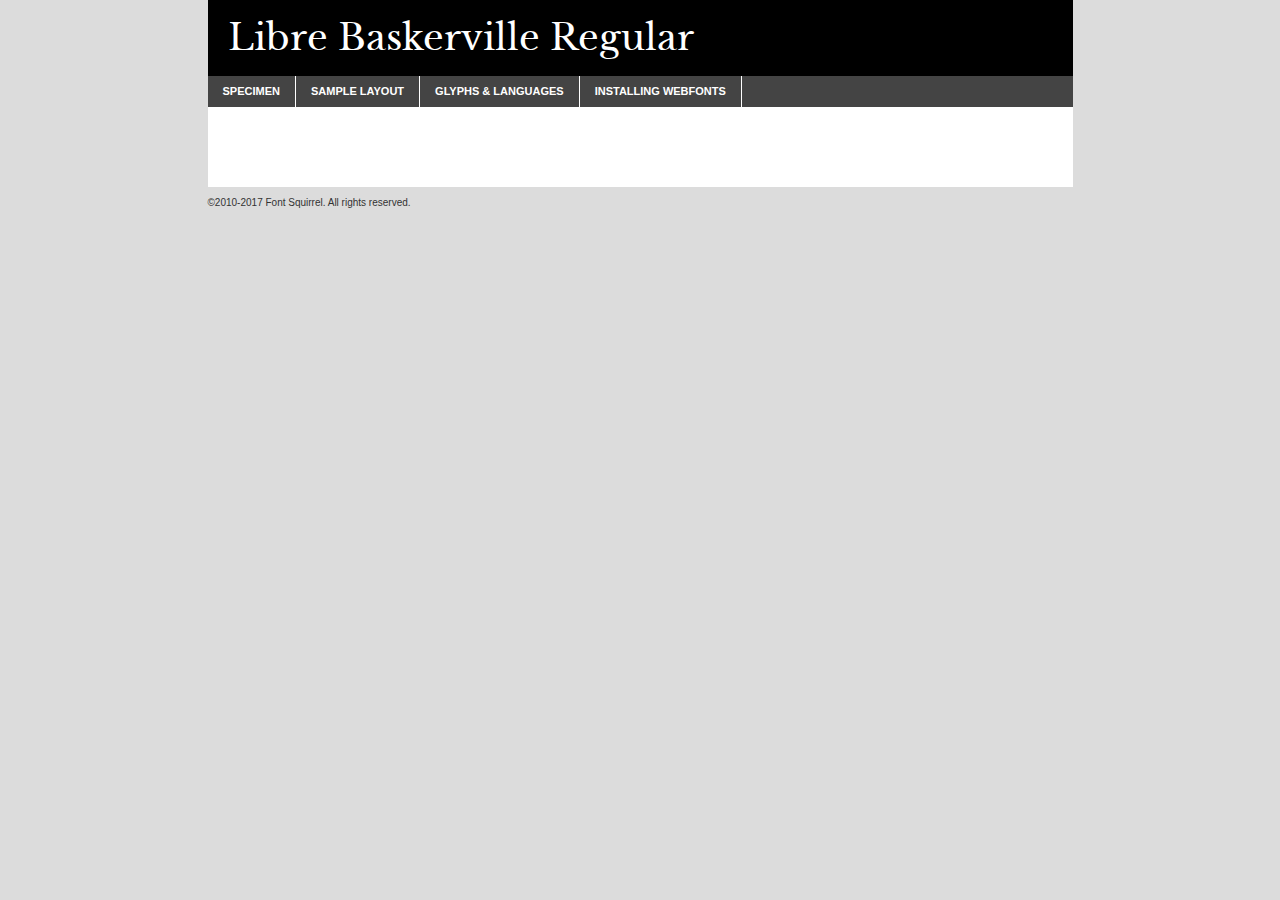
<file: fonts/downloads/webfontkit-20220507-070403/librebaskerville-regular-demo.html>
<!DOCTYPE html PUBLIC "-//W3C//DTD XHTML 1.0 Transitional//EN"
	"http://www.w3.org/TR/xhtml1/DTD/xhtml1-transitional.dtd">

<html xmlns="http://www.w3.org/1999/xhtml" xml:lang="en" lang="en">
<head>
	<meta http-equiv="Content-Type" content="text/html; charset=utf-8" />
	<script src="http://ajax.googleapis.com/ajax/libs/jquery/1.7.2/jquery.min.js" type="text/javascript" charset="utf-8"></script>
	<script type="text/javascript">
	(function($){$.fn.easyTabs=function(option){var param=jQuery.extend({fadeSpeed:"fast",defaultContent:1,activeClass:'active'},option);$(this).each(function(){var thisId="#"+this.id;if(param.defaultContent==''){param.defaultContent=1;}
	if(typeof param.defaultContent=="number")
	{var defaultTab=$(thisId+" .tabs li:eq("+(param.defaultContent-1)+") a").attr('href').substr(1);}else{var defaultTab=param.defaultContent;}
	$(thisId+" .tabs li a").each(function(){var tabToHide=$(this).attr('href').substr(1);$("#"+tabToHide).addClass('easytabs-tab-content');});hideAll();changeContent(defaultTab);function hideAll(){$(thisId+" .easytabs-tab-content").hide();}
	function changeContent(tabId){hideAll();$(thisId+" .tabs li").removeClass(param.activeClass);$(thisId+" .tabs li a[href=#"+tabId+"]").closest('li').addClass(param.activeClass);if(param.fadeSpeed!="none")
	{$(thisId+" #"+tabId).fadeIn(param.fadeSpeed);}else{$(thisId+" #"+tabId).show();}}
	$(thisId+" .tabs li").click(function(){var tabId=$(this).find('a').attr('href').substr(1);changeContent(tabId);return false;});});}})(jQuery);
	</script>
	<link rel="stylesheet" href="specimen_files/specimen_stylesheet.css" type="text/css" charset="utf-8" />
	<link rel="stylesheet" href="stylesheet.css" type="text/css" charset="utf-8" />

	<style type="text/css">
					body{
				font-family: 'libre_baskervilleregular';
							}
		</style>

	<title>Libre Baskerville Regular Specimen</title>
	
	
	<script type="text/javascript" charset="utf-8">
		$(document).ready(function() {
			$('#container').easyTabs({defaultContent:1});
		});
	</script>
</head>

<body>
<div id="container">
	<div id="header">
		Libre Baskerville Regular	</div>
	<ul class="tabs">
		<li><a href="#specimen">Specimen</a></li>
		<li><a href="#layout">Sample Layout</a></li>
				<li><a href="#glyphs">Glyphs &amp; Languages</a></li>
		<li><a href="#installing">Installing Webfonts</a></li>
		
	</ul>
	
	<div id="main_content">

		
			<div id="specimen">
		
				<div class="section">
					<div class="grid12 firstcol">
						<div class="huge">AaBb</div>
					</div>
				</div>
		
				<div class="section">
					<div class="glyph_range">A&#x200B;B&#x200b;C&#x200b;D&#x200b;E&#x200b;F&#x200b;G&#x200b;H&#x200b;I&#x200b;J&#x200b;K&#x200b;L&#x200b;M&#x200b;N&#x200b;O&#x200b;P&#x200b;Q&#x200b;R&#x200b;S&#x200b;T&#x200b;U&#x200b;V&#x200b;W&#x200b;X&#x200b;Y&#x200b;Z&#x200b;a&#x200b;b&#x200b;c&#x200b;d&#x200b;e&#x200b;f&#x200b;g&#x200b;h&#x200b;i&#x200b;j&#x200b;k&#x200b;l&#x200b;m&#x200b;n&#x200b;o&#x200b;p&#x200b;q&#x200b;r&#x200b;s&#x200b;t&#x200b;u&#x200b;v&#x200b;w&#x200b;x&#x200b;y&#x200b;z&#x200b;1&#x200b;2&#x200b;3&#x200b;4&#x200b;5&#x200b;6&#x200b;7&#x200b;8&#x200b;9&#x200b;0&#x200b;&amp;&#x200b;.&#x200b;,&#x200b;?&#x200b;!&#x200b;&#64;&#x200b;(&#x200b;)&#x200b;#&#x200b;$&#x200b;%&#x200b;*&#x200b;+&#x200b;-&#x200b;=&#x200b;:&#x200b;;</div>
				</div>
				<div class="section">
					<div class="grid12 firstcol">
						<table class="sample_table">
							<tr><td>10</td><td class="size10">abcdefghijklmnopqrstuvwxyzABCDEFGHIJKLMNOPQRSTUVWXYZ0123456789abcdefghijklmnopqrstuvwxyzABCDEFGHIJKLMNOPQRSTUVWXYZ0123456789abcdefghijklmnopqrstuvwxyzABCDEFGHIJKLMNOPQRSTUVWXYZ</td></tr>
							<tr><td>11</td><td class="size11">abcdefghijklmnopqrstuvwxyzABCDEFGHIJKLMNOPQRSTUVWXYZ0123456789abcdefghijklmnopqrstuvwxyzABCDEFGHIJKLMNOPQRSTUVWXYZ0123456789abcdefghijklmnopqrstuvwxyzABCDEFGHIJKLMNOPQRSTUVWXYZ</td></tr>
							<tr><td>12</td><td class="size12">abcdefghijklmnopqrstuvwxyzABCDEFGHIJKLMNOPQRSTUVWXYZ0123456789abcdefghijklmnopqrstuvwxyzABCDEFGHIJKLMNOPQRSTUVWXYZ0123456789abcdefghijklmnopqrstuvwxyzABCDEFGHIJKLMNOPQRSTUVWXYZ</td></tr>
							<tr><td>13</td><td class="size13">abcdefghijklmnopqrstuvwxyzABCDEFGHIJKLMNOPQRSTUVWXYZ0123456789abcdefghijklmnopqrstuvwxyzABCDEFGHIJKLMNOPQRSTUVWXYZ0123456789abcdefghijklmnopqrstuvwxyzABCDEFGHIJKLMNOPQRSTUVWXYZ</td></tr>
							<tr><td>14</td><td class="size14">abcdefghijklmnopqrstuvwxyzABCDEFGHIJKLMNOPQRSTUVWXYZ0123456789abcdefghijklmnopqrstuvwxyzABCDEFGHIJKLMNOPQRSTUVWXYZ0123456789abcdefghijklmnopqrstuvwxyzABCDEFGHIJKLMNOPQRSTUVWXYZ</td></tr>
							<tr><td>16</td><td class="size16">abcdefghijklmnopqrstuvwxyzABCDEFGHIJKLMNOPQRSTUVWXYZ0123456789abcdefghijklmnopqrstuvwxyzABCDEFGHIJKLMNOPQRSTUVWXYZ</td></tr>
							<tr><td>18</td><td class="size18">abcdefghijklmnopqrstuvwxyzABCDEFGHIJKLMNOPQRSTUVWXYZ0123456789abcdefghijklmnopqrstuvwxyzABCDEFGHIJKLMNOPQRSTUVWXYZ</td></tr>
							<tr><td>20</td><td class="size20">abcdefghijklmnopqrstuvwxyzABCDEFGHIJKLMNOPQRSTUVWXYZ0123456789abcdefghijklmnopqrstuvwxyzABCDEFGHIJKLMNOPQRSTUVWXYZ</td></tr>
							<tr><td>24</td><td class="size24">abcdefghijklmnopqrstuvwxyzABCDEFGHIJKLMNOPQRSTUVWXYZ0123456789abcdefghijklmnopqrstuvwxyzABCDEFGHIJKLMNOPQRSTUVWXYZ</td></tr>
							<tr><td>30</td><td class="size30">abcdefghijklmnopqrstuvwxyzABCDEFGHIJKLMNOPQRSTUVWXYZ0123456789abcdefghijklmnopqrstuvwxyzABCDEFGHIJKLMNOPQRSTUVWXYZ</td></tr>
							<tr><td>36</td><td class="size36">abcdefghijklmnopqrstuvwxyzABCDEFGHIJKLMNOPQRSTUVWXYZ0123456789abcdefghijklmnopqrstuvwxyzABCDEFGHIJKLMNOPQRSTUVWXYZ</td></tr>
							<tr><td>48</td><td class="size48">abcdefghijklmnopqrstuvwxyzABCDEFGHIJKLMNOPQRSTUVWXYZ0123456789abcdefghijklmnopqrstuvwxyzABCDEFGHIJKLMNOPQRSTUVWXYZ</td></tr>
							<tr><td>60</td><td class="size60">abcdefghijklmnopqrstuvwxyzABCDEFGHIJKLMNOPQRSTUVWXYZ0123456789abcdefghijklmnopqrstuvwxyzABCDEFGHIJKLMNOPQRSTUVWXYZ</td></tr>
							<tr><td>72</td><td class="size72">abcdefghijklmnopqrstuvwxyzABCDEFGHIJKLMNOPQRSTUVWXYZ0123456789abcdefghijklmnopqrstuvwxyzABCDEFGHIJKLMNOPQRSTUVWXYZ</td></tr>
							<tr><td>90</td><td class="size90">abcdefghijklmnopqrstuvwxyzABCDEFGHIJKLMNOPQRSTUVWXYZ0123456789abcdefghijklmnopqrstuvwxyzABCDEFGHIJKLMNOPQRSTUVWXYZ</td></tr>
						</table>
				
					</div>
			
				</div>
		
		
		
								<div class="section" id="bodycomparison">


										<div id="xheight">
				<div class="fontbody">&#x25FC;&#x25FC;&#x25FC;&#x25FC;&#x25FC;&#x25FC;&#x25FC;&#x25FC;&#x25FC;&#x25FC;&#x25FC;&#x25FC;&#x25FC;&#x25FC;&#x25FC;&#x25FC;&#x25FC;&#x25FC;&#x25FC;&#x25FC;&#x25FC;&#x25FC;&#x25FC;&#x25FC;&#x25FC;&#x25FC;&#x25FC;&#x25FC;&#x25FC;&#x25FC;&#x25FC;&#x25FC;&#x25FC;&#x25FC;&#x25FC;&#x25FC;&#x25FC;&#x25FC;&#x25FC;&#x25FC;&#x25FC;&#x25FC;&#x25FC;&#x25FC;&#x25FC;&#x25FC;&#x25FC;&#x25FC;&#x25FC;&#x25FC;&#x25FC;&#x25FC;&#x25FC;&#x25FC;&#x25FC;&#x25FC;&#x25FC;&#x25FC;&#x25FC;&#x25FC;&#x25FC;&#x25FC;&#x25FC;&#x25FC;&#x25FC;&#x25FC;&#x25FC;&#x25FC;&#x25FC;&#x25FC;&#x25FC;&#x25FC;&#x25FC;&#x25FC;&#x25FC;&#x25FC;&#x25FC;&#x25FC;&#x25FC;&#x25FC;&#x25FC;&#x25FC;&#x25FC;&#x25FC;&#x25FC;&#x25FC;&#x25FC;&#x25FC;&#x25FC;&#x25FC;&#x25FC;&#x25FC;&#x25FC;&#x25FC;&#x25FC;&#x25FC;&#x25FC;&#x25FC;&#x25FC;body</div><div class="arialbody">body</div><div class="verdanabody">body</div><div class="georgiabody">body</div></div>
										<div class="fontbody" style="z-index:1">
											body<span>Libre Baskerville Regular</span>
										</div>
										<div class="arialbody" style="z-index:1">
											body<span>Arial</span>
										</div>
										<div class="verdanabody" style="z-index:1">
											body<span>Verdana</span>
										</div>
										<div class="georgiabody" style="z-index:1">
											body<span>Georgia</span>
										</div>



								</div>
		
		
				<div class="section psample psample_row1" id="">
					
					<div class="grid2 firstcol">
						<p class="size10"><span>10.</span>Aenean lacinia bibendum nulla sed consectetur. Fusce dapibus, tellus ac cursus commodo, tortor mauris condimentum nibh, ut fermentum massa justo sit amet risus. Nullam id dolor id nibh ultricies vehicula ut id elit. Cum sociis natoque penatibus et magnis dis parturient montes, nascetur ridiculus mus. Nulla vitae elit libero, a pharetra augue.</p>
			
					</div>
					<div class="grid3">
						<p class="size11"><span>11.</span>Aenean lacinia bibendum nulla sed consectetur. Fusce dapibus, tellus ac cursus commodo, tortor mauris condimentum nibh, ut fermentum massa justo sit amet risus. Nullam id dolor id nibh ultricies vehicula ut id elit. Cum sociis natoque penatibus et magnis dis parturient montes, nascetur ridiculus mus. Nulla vitae elit libero, a pharetra augue.</p>
			
					</div>
					<div class="grid3">
						<p class="size12"><span>12.</span>Aenean lacinia bibendum nulla sed consectetur. Fusce dapibus, tellus ac cursus commodo, tortor mauris condimentum nibh, ut fermentum massa justo sit amet risus. Nullam id dolor id nibh ultricies vehicula ut id elit. Cum sociis natoque penatibus et magnis dis parturient montes, nascetur ridiculus mus. Nulla vitae elit libero, a pharetra augue.</p>
			
					</div>
					<div class="grid4">
						<p class="size13"><span>13.</span>Aenean lacinia bibendum nulla sed consectetur. Fusce dapibus, tellus ac cursus commodo, tortor mauris condimentum nibh, ut fermentum massa justo sit amet risus. Nullam id dolor id nibh ultricies vehicula ut id elit. Cum sociis natoque penatibus et magnis dis parturient montes, nascetur ridiculus mus. Nulla vitae elit libero, a pharetra augue.</p>
			
					</div>
					<div class="white_blend"></div>
					
				</div>
				<div class="section psample psample_row2" id="">
					<div class="grid3 firstcol">
						<p class="size14"><span>14.</span>Aenean lacinia bibendum nulla sed consectetur. Fusce dapibus, tellus ac cursus commodo, tortor mauris condimentum nibh, ut fermentum massa justo sit amet risus. Nullam id dolor id nibh ultricies vehicula ut id elit. Cum sociis natoque penatibus et magnis dis parturient montes, nascetur ridiculus mus. Nulla vitae elit libero, a pharetra augue.</p>
			
					</div>
					<div class="grid4">
						<p class="size16"><span>16.</span>Aenean lacinia bibendum nulla sed consectetur. Fusce dapibus, tellus ac cursus commodo, tortor mauris condimentum nibh, ut fermentum massa justo sit amet risus. Nullam id dolor id nibh ultricies vehicula ut id elit. Cum sociis natoque penatibus et magnis dis parturient montes, nascetur ridiculus mus. Nulla vitae elit libero, a pharetra augue.</p>
			
					</div>
					<div class="grid5">
						<p class="size18"><span>18.</span>Aenean lacinia bibendum nulla sed consectetur. Fusce dapibus, tellus ac cursus commodo, tortor mauris condimentum nibh, ut fermentum massa justo sit amet risus. Nullam id dolor id nibh ultricies vehicula ut id elit. Cum sociis natoque penatibus et magnis dis parturient montes, nascetur ridiculus mus. Nulla vitae elit libero, a pharetra augue.</p>
			
					</div>

					<div class="white_blend"></div>

				</div>
				
				<div class="section psample psample_row3" id="">
					<div class="grid5 firstcol">
						<p class="size20"><span>20.</span>Aenean lacinia bibendum nulla sed consectetur. Fusce dapibus, tellus ac cursus commodo, tortor mauris condimentum nibh, ut fermentum massa justo sit amet risus. Nullam id dolor id nibh ultricies vehicula ut id elit. Cum sociis natoque penatibus et magnis dis parturient montes, nascetur ridiculus mus. Nulla vitae elit libero, a pharetra augue.</p>
					</div>
					<div class="grid7">
						<p class="size24"><span>24.</span>Aenean lacinia bibendum nulla sed consectetur. Fusce dapibus, tellus ac cursus commodo, tortor mauris condimentum nibh, ut fermentum massa justo sit amet risus. Nullam id dolor id nibh ultricies vehicula ut id elit. Cum sociis natoque penatibus et magnis dis parturient montes, nascetur ridiculus mus. Nulla vitae elit libero, a pharetra augue.</p>
					</div>
					
					<div class="white_blend"></div>
					
				</div>
				
				<div class="section psample psample_row4" id="">
					<div class="grid12 firstcol">
						<p class="size30"><span>30.</span>Aenean lacinia bibendum nulla sed consectetur. Fusce dapibus, tellus ac cursus commodo, tortor mauris condimentum nibh, ut fermentum massa justo sit amet risus. Nullam id dolor id nibh ultricies vehicula ut id elit. Cum sociis natoque penatibus et magnis dis parturient montes, nascetur ridiculus mus. Nulla vitae elit libero, a pharetra augue.</p>
					</div>
					<div class="white_blend"></div>
					
				</div>
				
				
				
				<div class="section psample psample_row1 fullreverse">
					<div class="grid2 firstcol">
						<p class="size10"><span>10.</span>Aenean lacinia bibendum nulla sed consectetur. Fusce dapibus, tellus ac cursus commodo, tortor mauris condimentum nibh, ut fermentum massa justo sit amet risus. Nullam id dolor id nibh ultricies vehicula ut id elit. Cum sociis natoque penatibus et magnis dis parturient montes, nascetur ridiculus mus. Nulla vitae elit libero, a pharetra augue.</p>
			
					</div>
					<div class="grid3">
						<p class="size11"><span>11.</span>Aenean lacinia bibendum nulla sed consectetur. Fusce dapibus, tellus ac cursus commodo, tortor mauris condimentum nibh, ut fermentum massa justo sit amet risus. Nullam id dolor id nibh ultricies vehicula ut id elit. Cum sociis natoque penatibus et magnis dis parturient montes, nascetur ridiculus mus. Nulla vitae elit libero, a pharetra augue.</p>
			
					</div>
					<div class="grid3">
						<p class="size12"><span>12.</span>Aenean lacinia bibendum nulla sed consectetur. Fusce dapibus, tellus ac cursus commodo, tortor mauris condimentum nibh, ut fermentum massa justo sit amet risus. Nullam id dolor id nibh ultricies vehicula ut id elit. Cum sociis natoque penatibus et magnis dis parturient montes, nascetur ridiculus mus. Nulla vitae elit libero, a pharetra augue.</p>
			
					</div>
					<div class="grid4">
						<p class="size13"><span>13.</span>Aenean lacinia bibendum nulla sed consectetur. Fusce dapibus, tellus ac cursus commodo, tortor mauris condimentum nibh, ut fermentum massa justo sit amet risus. Nullam id dolor id nibh ultricies vehicula ut id elit. Cum sociis natoque penatibus et magnis dis parturient montes, nascetur ridiculus mus. Nulla vitae elit libero, a pharetra augue.</p>
			
					</div>
					<div class="black_blend"></div>
					
				</div>
				
				<div class="section psample psample_row2 fullreverse">
					<div class="grid3 firstcol">
						<p class="size14"><span>14.</span>Aenean lacinia bibendum nulla sed consectetur. Fusce dapibus, tellus ac cursus commodo, tortor mauris condimentum nibh, ut fermentum massa justo sit amet risus. Nullam id dolor id nibh ultricies vehicula ut id elit. Cum sociis natoque penatibus et magnis dis parturient montes, nascetur ridiculus mus. Nulla vitae elit libero, a pharetra augue.</p>
			
					</div>
					<div class="grid4">
						<p class="size16"><span>16.</span>Aenean lacinia bibendum nulla sed consectetur. Fusce dapibus, tellus ac cursus commodo, tortor mauris condimentum nibh, ut fermentum massa justo sit amet risus. Nullam id dolor id nibh ultricies vehicula ut id elit. Cum sociis natoque penatibus et magnis dis parturient montes, nascetur ridiculus mus. Nulla vitae elit libero, a pharetra augue.</p>
			
					</div>
					<div class="grid5">
						<p class="size18"><span>18.</span>Aenean lacinia bibendum nulla sed consectetur. Fusce dapibus, tellus ac cursus commodo, tortor mauris condimentum nibh, ut fermentum massa justo sit amet risus. Nullam id dolor id nibh ultricies vehicula ut id elit. Cum sociis natoque penatibus et magnis dis parturient montes, nascetur ridiculus mus. Nulla vitae elit libero, a pharetra augue.</p>
			
					</div>
					<div class="black_blend"></div>

				</div>
				
				<div class="section psample fullreverse psample_row3" id="">
					<div class="grid5 firstcol">
						<p class="size20"><span>20.</span>Aenean lacinia bibendum nulla sed consectetur. Fusce dapibus, tellus ac cursus commodo, tortor mauris condimentum nibh, ut fermentum massa justo sit amet risus. Nullam id dolor id nibh ultricies vehicula ut id elit. Cum sociis natoque penatibus et magnis dis parturient montes, nascetur ridiculus mus. Nulla vitae elit libero, a pharetra augue.</p>
					</div>
					<div class="grid7">
						<p class="size24"><span>24.</span>Aenean lacinia bibendum nulla sed consectetur. Fusce dapibus, tellus ac cursus commodo, tortor mauris condimentum nibh, ut fermentum massa justo sit amet risus. Nullam id dolor id nibh ultricies vehicula ut id elit. Cum sociis natoque penatibus et magnis dis parturient montes, nascetur ridiculus mus. Nulla vitae elit libero, a pharetra augue.</p>
					</div>
					
					<div class="black_blend"></div>
					
				</div>
				
				<div class="section psample fullreverse psample_row4" id="" style="border-bottom: 20px #000 solid;">
					<div class="grid12 firstcol">
						<p class="size30"><span>30.</span>Aenean lacinia bibendum nulla sed consectetur. Fusce dapibus, tellus ac cursus commodo, tortor mauris condimentum nibh, ut fermentum massa justo sit amet risus. Nullam id dolor id nibh ultricies vehicula ut id elit. Cum sociis natoque penatibus et magnis dis parturient montes, nascetur ridiculus mus. Nulla vitae elit libero, a pharetra augue.</p>
					</div>
					<div class="black_blend"></div>
					
				</div>
				
				
				
				
			</div>
			
			<div id="layout">
				
				<div class="section">
					
					<div class="grid12 firstcol">
						<h1>Lorem Ipsum Dolor</h1>
						<h2>Etiam porta sem malesuada magna mollis euismod</h2>
						
						<p class="byline">By <a href="#link">Aenean Lacinia</a></p>
					</div>
				</div>
				<div class="section">
					<div class="grid8 firstcol">
						<p class="large">Donec sed odio dui. Morbi leo risus, porta ac consectetur ac, vestibulum at eros. Fusce dapibus, tellus ac cursus commodo, tortor mauris condimentum nibh, ut fermentum massa justo sit amet risus. </p>

						
						<h3>Pellentesque ornare sem</h3>

						<p>Maecenas sed diam eget risus varius blandit sit amet non magna. Maecenas faucibus mollis interdum. Donec ullamcorper nulla non metus auctor fringilla. Nullam id dolor id nibh ultricies vehicula ut id elit. Nullam id dolor id nibh ultricies vehicula ut id elit. </p>

						<p>Aenean eu leo quam. Pellentesque ornare sem lacinia quam venenatis vestibulum. Lorem ipsum dolor sit amet, consectetur adipiscing elit. Cum sociis natoque penatibus et magnis dis parturient montes, nascetur ridiculus mus. </p>

						<p>Nulla vitae elit libero, a pharetra augue. Praesent commodo cursus magna, vel scelerisque nisl consectetur et. Aenean lacinia bibendum nulla sed consectetur. </p>

						<p>Nullam quis risus eget urna mollis ornare vel eu leo. Nullam quis risus eget urna mollis ornare vel eu leo. Maecenas sed diam eget risus varius blandit sit amet non magna. Donec ullamcorper nulla non metus auctor fringilla. </p>

						<h3>Cras mattis consectetur</h3>

						<p>Aenean eu leo quam. Pellentesque ornare sem lacinia quam venenatis vestibulum. Aenean lacinia bibendum nulla sed consectetur. Integer posuere erat a ante venenatis dapibus posuere velit aliquet. Cras mattis consectetur purus sit amet fermentum. </p>

						<p>Nullam id dolor id nibh ultricies vehicula ut id elit. Nullam quis risus eget urna mollis ornare vel eu leo. Cras mattis consectetur purus sit amet fermentum.</p>
					</div>
					
					<div class="grid4 sidebar">
						
						<div class="box reverse">
							<p class="last">Nullam quis risus eget urna mollis ornare vel eu leo. Donec ullamcorper nulla non metus auctor fringilla. Cras mattis consectetur purus sit amet fermentum. Sed posuere consectetur est at lobortis. Lorem ipsum dolor sit amet, consectetur adipiscing elit. </p>
						</div>
						
						<p class="caption">Maecenas sed diam eget risus varius.</p>

						<p>Vestibulum id ligula porta felis euismod semper. Integer posuere erat a ante venenatis dapibus posuere velit aliquet. Vestibulum id ligula porta felis euismod semper. Sed posuere consectetur est at lobortis. Maecenas sed diam eget risus varius blandit sit amet non magna. Fusce dapibus, tellus ac cursus commodo, tortor mauris condimentum nibh, ut fermentum massa justo sit amet risus. </p>

					

						<p>Duis mollis, est non commodo luctus, nisi erat porttitor ligula, eget lacinia odio sem nec elit. Aenean lacinia bibendum nulla sed consectetur. Vivamus sagittis lacus vel augue laoreet rutrum faucibus dolor auctor. Aenean lacinia bibendum nulla sed consectetur. Nullam quis risus eget urna mollis ornare vel eu leo. </p>

						<p>Praesent commodo cursus magna, vel scelerisque nisl consectetur et. Donec ullamcorper nulla non metus auctor fringilla. Maecenas faucibus mollis interdum. Fusce dapibus, tellus ac cursus commodo, tortor mauris condimentum nibh, ut fermentum massa justo sit amet risus. </p>

					</div>
				</div>
				
			</div>


			



		<div id="glyphs">
			<div class="section">
				<div class="grid12 firstcol">
			
				<h1>Language Support</h1>
				<p>The subset of Libre Baskerville Regular in this kit supports the following languages:<br />
			
					Albanian, Basque, Breton, Chamorro, Danish, Dutch, English, Faroese, Finnish, French, Frisian, Galician, German, Icelandic, Italian, Malagasy, Norwegian, Portuguese, Spanish, Alsatian, Aragonese, Arapaho, Arrernte, Asturian, Aymara, Bislama, Cebuano, Corsican, Fijian, French_creole, Genoese, Gilbertese, Greenlandic, Haitian_creole, Hiligaynon, Hmong, Hopi, Ibanag, Iloko_ilokano, Indonesian, Interglossa_glosa, Interlingua, Irish_gaelic, Jerriais, Lojban, Lombard, Luxembourgeois, Manx, Mohawk, Norfolk_pitcairnese, Occitan, Oromo, Pangasinan, Papiamento, Piedmontese, Potawatomi, Rhaeto-romance, Romansh, Rotokas, Sami_lule, Samoan, Sardinian, Scots_gaelic, Seychelles_creole, Shona, Sicilian, Somali, Southern_ndebele, Swahili, Swati_swazi, Tagalog_filipino_pilipino, Tetum, Tok_pisin, Uyghur_latinized, Volapuk, Walloon, Warlpiri, Xhosa, Yapese, Zulu, Latinbasic, Ubasic, Demo				</p>
				<h1>Glyph Chart</h1>
				<p>The subset of Libre Baskerville Regular in this kit includes all the glyphs listed below. Unicode entities are included above each glyph to help you insert individual characters into your layout.</p>
				<div id="glyph_chart">
			
																				 <div><p>&amp;#13;</p>&#13;</div>
																				 <div><p>&amp;#32;</p>&#32;</div>
																				 <div><p>&amp;#33;</p>&#33;</div>
																				 <div><p>&amp;#34;</p>&#34;</div>
																				 <div><p>&amp;#35;</p>&#35;</div>
																				 <div><p>&amp;#36;</p>&#36;</div>
																				 <div><p>&amp;#37;</p>&#37;</div>
																				 <div><p>&amp;#38;</p>&#38;</div>
																				 <div><p>&amp;#39;</p>&#39;</div>
																				 <div><p>&amp;#40;</p>&#40;</div>
																				 <div><p>&amp;#41;</p>&#41;</div>
																				 <div><p>&amp;#42;</p>&#42;</div>
																				 <div><p>&amp;#43;</p>&#43;</div>
																				 <div><p>&amp;#44;</p>&#44;</div>
																				 <div><p>&amp;#45;</p>&#45;</div>
																				 <div><p>&amp;#46;</p>&#46;</div>
																				 <div><p>&amp;#47;</p>&#47;</div>
																				 <div><p>&amp;#48;</p>&#48;</div>
																				 <div><p>&amp;#49;</p>&#49;</div>
																				 <div><p>&amp;#50;</p>&#50;</div>
																				 <div><p>&amp;#51;</p>&#51;</div>
																				 <div><p>&amp;#52;</p>&#52;</div>
																				 <div><p>&amp;#53;</p>&#53;</div>
																				 <div><p>&amp;#54;</p>&#54;</div>
																				 <div><p>&amp;#55;</p>&#55;</div>
																				 <div><p>&amp;#56;</p>&#56;</div>
																				 <div><p>&amp;#57;</p>&#57;</div>
																				 <div><p>&amp;#58;</p>&#58;</div>
																				 <div><p>&amp;#59;</p>&#59;</div>
																				 <div><p>&amp;#60;</p>&#60;</div>
																				 <div><p>&amp;#61;</p>&#61;</div>
																				 <div><p>&amp;#62;</p>&#62;</div>
																				 <div><p>&amp;#63;</p>&#63;</div>
																				 <div><p>&amp;#64;</p>&#64;</div>
																				 <div><p>&amp;#65;</p>&#65;</div>
																				 <div><p>&amp;#66;</p>&#66;</div>
																				 <div><p>&amp;#67;</p>&#67;</div>
																				 <div><p>&amp;#68;</p>&#68;</div>
																				 <div><p>&amp;#69;</p>&#69;</div>
																				 <div><p>&amp;#70;</p>&#70;</div>
																				 <div><p>&amp;#71;</p>&#71;</div>
																				 <div><p>&amp;#72;</p>&#72;</div>
																				 <div><p>&amp;#73;</p>&#73;</div>
																				 <div><p>&amp;#74;</p>&#74;</div>
																				 <div><p>&amp;#75;</p>&#75;</div>
																				 <div><p>&amp;#76;</p>&#76;</div>
																				 <div><p>&amp;#77;</p>&#77;</div>
																				 <div><p>&amp;#78;</p>&#78;</div>
																				 <div><p>&amp;#79;</p>&#79;</div>
																				 <div><p>&amp;#80;</p>&#80;</div>
																				 <div><p>&amp;#81;</p>&#81;</div>
																				 <div><p>&amp;#82;</p>&#82;</div>
																				 <div><p>&amp;#83;</p>&#83;</div>
																				 <div><p>&amp;#84;</p>&#84;</div>
																				 <div><p>&amp;#85;</p>&#85;</div>
																				 <div><p>&amp;#86;</p>&#86;</div>
																				 <div><p>&amp;#87;</p>&#87;</div>
																				 <div><p>&amp;#88;</p>&#88;</div>
																				 <div><p>&amp;#89;</p>&#89;</div>
																				 <div><p>&amp;#90;</p>&#90;</div>
																				 <div><p>&amp;#91;</p>&#91;</div>
																				 <div><p>&amp;#92;</p>&#92;</div>
																				 <div><p>&amp;#93;</p>&#93;</div>
																				 <div><p>&amp;#94;</p>&#94;</div>
																				 <div><p>&amp;#95;</p>&#95;</div>
																				 <div><p>&amp;#96;</p>&#96;</div>
																				 <div><p>&amp;#97;</p>&#97;</div>
																				 <div><p>&amp;#98;</p>&#98;</div>
																				 <div><p>&amp;#99;</p>&#99;</div>
																				 <div><p>&amp;#100;</p>&#100;</div>
																				 <div><p>&amp;#101;</p>&#101;</div>
																				 <div><p>&amp;#102;</p>&#102;</div>
																				 <div><p>&amp;#103;</p>&#103;</div>
																				 <div><p>&amp;#104;</p>&#104;</div>
																				 <div><p>&amp;#105;</p>&#105;</div>
																				 <div><p>&amp;#106;</p>&#106;</div>
																				 <div><p>&amp;#107;</p>&#107;</div>
																				 <div><p>&amp;#108;</p>&#108;</div>
																				 <div><p>&amp;#109;</p>&#109;</div>
																				 <div><p>&amp;#110;</p>&#110;</div>
																				 <div><p>&amp;#111;</p>&#111;</div>
																				 <div><p>&amp;#112;</p>&#112;</div>
																				 <div><p>&amp;#113;</p>&#113;</div>
																				 <div><p>&amp;#114;</p>&#114;</div>
																				 <div><p>&amp;#115;</p>&#115;</div>
																				 <div><p>&amp;#116;</p>&#116;</div>
																				 <div><p>&amp;#117;</p>&#117;</div>
																				 <div><p>&amp;#118;</p>&#118;</div>
																				 <div><p>&amp;#119;</p>&#119;</div>
																				 <div><p>&amp;#120;</p>&#120;</div>
																				 <div><p>&amp;#121;</p>&#121;</div>
																				 <div><p>&amp;#122;</p>&#122;</div>
																				 <div><p>&amp;#123;</p>&#123;</div>
																				 <div><p>&amp;#124;</p>&#124;</div>
																				 <div><p>&amp;#125;</p>&#125;</div>
																				 <div><p>&amp;#126;</p>&#126;</div>
																				 <div><p>&amp;#160;</p>&#160;</div>
																				 <div><p>&amp;#161;</p>&#161;</div>
																				 <div><p>&amp;#162;</p>&#162;</div>
																				 <div><p>&amp;#163;</p>&#163;</div>
																				 <div><p>&amp;#164;</p>&#164;</div>
																				 <div><p>&amp;#165;</p>&#165;</div>
																				 <div><p>&amp;#166;</p>&#166;</div>
																				 <div><p>&amp;#167;</p>&#167;</div>
																				 <div><p>&amp;#168;</p>&#168;</div>
																				 <div><p>&amp;#169;</p>&#169;</div>
																				 <div><p>&amp;#170;</p>&#170;</div>
																				 <div><p>&amp;#171;</p>&#171;</div>
																				 <div><p>&amp;#172;</p>&#172;</div>
																				 <div><p>&amp;#173;</p>&#173;</div>
																				 <div><p>&amp;#174;</p>&#174;</div>
																				 <div><p>&amp;#175;</p>&#175;</div>
																				 <div><p>&amp;#176;</p>&#176;</div>
																				 <div><p>&amp;#177;</p>&#177;</div>
																				 <div><p>&amp;#178;</p>&#178;</div>
																				 <div><p>&amp;#179;</p>&#179;</div>
																				 <div><p>&amp;#180;</p>&#180;</div>
																				 <div><p>&amp;#181;</p>&#181;</div>
																				 <div><p>&amp;#182;</p>&#182;</div>
																				 <div><p>&amp;#183;</p>&#183;</div>
																				 <div><p>&amp;#184;</p>&#184;</div>
																				 <div><p>&amp;#185;</p>&#185;</div>
																				 <div><p>&amp;#186;</p>&#186;</div>
																				 <div><p>&amp;#187;</p>&#187;</div>
																				 <div><p>&amp;#188;</p>&#188;</div>
																				 <div><p>&amp;#189;</p>&#189;</div>
																				 <div><p>&amp;#190;</p>&#190;</div>
																				 <div><p>&amp;#191;</p>&#191;</div>
																				 <div><p>&amp;#192;</p>&#192;</div>
																				 <div><p>&amp;#193;</p>&#193;</div>
																				 <div><p>&amp;#194;</p>&#194;</div>
																				 <div><p>&amp;#195;</p>&#195;</div>
																				 <div><p>&amp;#196;</p>&#196;</div>
																				 <div><p>&amp;#197;</p>&#197;</div>
																				 <div><p>&amp;#198;</p>&#198;</div>
																				 <div><p>&amp;#199;</p>&#199;</div>
																				 <div><p>&amp;#200;</p>&#200;</div>
																				 <div><p>&amp;#201;</p>&#201;</div>
																				 <div><p>&amp;#202;</p>&#202;</div>
																				 <div><p>&amp;#203;</p>&#203;</div>
																				 <div><p>&amp;#204;</p>&#204;</div>
																				 <div><p>&amp;#205;</p>&#205;</div>
																				 <div><p>&amp;#206;</p>&#206;</div>
																				 <div><p>&amp;#207;</p>&#207;</div>
																				 <div><p>&amp;#208;</p>&#208;</div>
																				 <div><p>&amp;#209;</p>&#209;</div>
																				 <div><p>&amp;#210;</p>&#210;</div>
																				 <div><p>&amp;#211;</p>&#211;</div>
																				 <div><p>&amp;#212;</p>&#212;</div>
																				 <div><p>&amp;#213;</p>&#213;</div>
																				 <div><p>&amp;#214;</p>&#214;</div>
																				 <div><p>&amp;#215;</p>&#215;</div>
																				 <div><p>&amp;#216;</p>&#216;</div>
																				 <div><p>&amp;#217;</p>&#217;</div>
																				 <div><p>&amp;#218;</p>&#218;</div>
																				 <div><p>&amp;#219;</p>&#219;</div>
																				 <div><p>&amp;#220;</p>&#220;</div>
																				 <div><p>&amp;#221;</p>&#221;</div>
																				 <div><p>&amp;#222;</p>&#222;</div>
																				 <div><p>&amp;#223;</p>&#223;</div>
																				 <div><p>&amp;#224;</p>&#224;</div>
																				 <div><p>&amp;#225;</p>&#225;</div>
																				 <div><p>&amp;#226;</p>&#226;</div>
																				 <div><p>&amp;#227;</p>&#227;</div>
																				 <div><p>&amp;#228;</p>&#228;</div>
																				 <div><p>&amp;#229;</p>&#229;</div>
																				 <div><p>&amp;#230;</p>&#230;</div>
																				 <div><p>&amp;#231;</p>&#231;</div>
																				 <div><p>&amp;#232;</p>&#232;</div>
																				 <div><p>&amp;#233;</p>&#233;</div>
																				 <div><p>&amp;#234;</p>&#234;</div>
																				 <div><p>&amp;#235;</p>&#235;</div>
																				 <div><p>&amp;#236;</p>&#236;</div>
																				 <div><p>&amp;#237;</p>&#237;</div>
																				 <div><p>&amp;#238;</p>&#238;</div>
																				 <div><p>&amp;#239;</p>&#239;</div>
																				 <div><p>&amp;#240;</p>&#240;</div>
																				 <div><p>&amp;#241;</p>&#241;</div>
																				 <div><p>&amp;#242;</p>&#242;</div>
																				 <div><p>&amp;#243;</p>&#243;</div>
																				 <div><p>&amp;#244;</p>&#244;</div>
																				 <div><p>&amp;#245;</p>&#245;</div>
																				 <div><p>&amp;#246;</p>&#246;</div>
																				 <div><p>&amp;#247;</p>&#247;</div>
																				 <div><p>&amp;#248;</p>&#248;</div>
																				 <div><p>&amp;#249;</p>&#249;</div>
																				 <div><p>&amp;#250;</p>&#250;</div>
																				 <div><p>&amp;#251;</p>&#251;</div>
																				 <div><p>&amp;#252;</p>&#252;</div>
																				 <div><p>&amp;#253;</p>&#253;</div>
																				 <div><p>&amp;#254;</p>&#254;</div>
																				 <div><p>&amp;#255;</p>&#255;</div>
																				 <div><p>&amp;#338;</p>&#338;</div>
																				 <div><p>&amp;#339;</p>&#339;</div>
																				 <div><p>&amp;#376;</p>&#376;</div>
																				 <div><p>&amp;#710;</p>&#710;</div>
																				 <div><p>&amp;#732;</p>&#732;</div>
																				 <div><p>&amp;#8192;</p>&#8192;</div>
																				 <div><p>&amp;#8193;</p>&#8193;</div>
																				 <div><p>&amp;#8194;</p>&#8194;</div>
																				 <div><p>&amp;#8195;</p>&#8195;</div>
																				 <div><p>&amp;#8196;</p>&#8196;</div>
																				 <div><p>&amp;#8197;</p>&#8197;</div>
																				 <div><p>&amp;#8198;</p>&#8198;</div>
																				 <div><p>&amp;#8199;</p>&#8199;</div>
																				 <div><p>&amp;#8200;</p>&#8200;</div>
																				 <div><p>&amp;#8201;</p>&#8201;</div>
																				 <div><p>&amp;#8202;</p>&#8202;</div>
																				 <div><p>&amp;#8208;</p>&#8208;</div>
																				 <div><p>&amp;#8209;</p>&#8209;</div>
																				 <div><p>&amp;#8210;</p>&#8210;</div>
																				 <div><p>&amp;#8211;</p>&#8211;</div>
																				 <div><p>&amp;#8212;</p>&#8212;</div>
																				 <div><p>&amp;#8216;</p>&#8216;</div>
																				 <div><p>&amp;#8217;</p>&#8217;</div>
																				 <div><p>&amp;#8218;</p>&#8218;</div>
																				 <div><p>&amp;#8220;</p>&#8220;</div>
																				 <div><p>&amp;#8221;</p>&#8221;</div>
																				 <div><p>&amp;#8222;</p>&#8222;</div>
																				 <div><p>&amp;#8226;</p>&#8226;</div>
																				 <div><p>&amp;#8230;</p>&#8230;</div>
																				 <div><p>&amp;#8239;</p>&#8239;</div>
																				 <div><p>&amp;#8249;</p>&#8249;</div>
																				 <div><p>&amp;#8250;</p>&#8250;</div>
																				 <div><p>&amp;#8287;</p>&#8287;</div>
																				 <div><p>&amp;#8364;</p>&#8364;</div>
																				 <div><p>&amp;#8482;</p>&#8482;</div>
																				 <div><p>&amp;#9724;</p>&#9724;</div>
																				 <div><p>&amp;#64257;</p>&#64257;</div>
																				 <div><p>&amp;#64258;</p>&#64258;</div>
																				 <div><p>&amp;#64259;</p>&#64259;</div>
																				 <div><p>&amp;#64260;</p>&#64260;</div>
																																						</div>	
				</div>
		
		
			</div>
		</div>
		
		
		<div id="specs">
			
		</div>
	
		<div id="installing">
			<div class="section">
				<div class="grid7 firstcol">
					<h1>Installing Webfonts</h1>
					
					<p>Webfonts are supported by all major browser platforms but not all in the same way. There are currently four different font formats that must be included in order to target all browsers. This includes TTF, WOFF, EOT and SVG.</p>
					
					<h2>1. Upload your webfonts</h2>
					<p>You must upload your webfont kit to your website. They should be in or near the same directory as your CSS files.</p>
					
					<h2>2. Include the webfont stylesheet</h2>
					<p>A special CSS @font-face declaration helps the various browsers select the appropriate font it needs without causing you a bunch of headaches. Learn more about this syntax by reading the <a href="https://www.fontspring.com/blog/further-hardening-of-the-bulletproof-syntax">Fontspring blog post</a> about it. The code for it is as follows:</p>


<code>
@font-face{ 
	font-family: 'MyWebFont';
	src: url('WebFont.eot');
	src: url('WebFont.eot?#iefix') format('embedded-opentype'),
	     url('WebFont.woff') format('woff'),
	     url('WebFont.ttf') format('truetype'),
	     url('WebFont.svg#webfont') format('svg');
}
</code>

	<p>We've already gone ahead and generated the code for you. All you have to do is link to the stylesheet in your HTML, like this:</p>
	<code>&lt;link rel=&quot;stylesheet&quot; href=&quot;stylesheet.css&quot; type=&quot;text/css&quot; charset=&quot;utf-8&quot; /&gt;</code>

					<h2>3. Modify your own stylesheet</h2>
					<p>To take advantage of your new fonts, you must tell your stylesheet to use them. Look at the original @font-face declaration above and find the property called "font-family." The name linked there will be what you use to reference the font. Prepend that webfont name to the font stack in the "font-family" property, inside the selector you want to change. For example:</p>
<code>p { font-family: 'WebFont', Arial, sans-serif; }</code>

<h2>4. Test</h2>
<p>Getting webfonts to work cross-browser <em>can</em> be tricky. Use the information in the sidebar to help you if you find that fonts aren't loading in a particular browser.</p>
				</div>
				
				<div class="grid5 sidebar">
					<div class="box">
						<h2>Troubleshooting<br />Font-Face Problems</h2>
						<p>Having trouble getting your webfonts to load in your new website? Here are some tips to sort out what might be the problem.</p>

						<h3>Fonts not showing in any browser</h3>

						<p>This sounds like you need to work on the plumbing. You either did not upload the fonts to the correct directory, or you did not link the fonts properly in the CSS. If you've confirmed that all this is correct and you still have a problem, take a look at your .htaccess file and see if requests are getting intercepted.</p>

						<h3>Fonts not loading in iPhone or iPad</h3>

						<p>The most common problem here is that you are serving the fonts from an IIS server. IIS refuses to serve files that have unknown MIME types. If that is the case, you must set the MIME type for SVG to "image/svg+xml" in the server settings. Follow these instructions from Microsoft if you need help.</p>

						<h3>Fonts not loading in Firefox</h3>

						<p>The primary reason for this failure? You are still using a version Firefox older than 3.5. So upgrade already! If that isn't it, then you are very likely serving fonts from a different domain. Firefox requires that all font assets be served from the same domain. Lastly it is possible that you need to add WOFF to your list of MIME types (if you are serving via IIS.)</p>

						<h3>Fonts not loading in IE</h3>

						<p>Are you looking at Internet Explorer on an actual Windows machine or are you cheating by using a service like Adobe BrowserLab? Many of these screenshot services do not render @font-face for IE. Best to test it on a real machine.</p>

						<h3>Fonts not loading in IE9</h3>

						<p>IE9, like Firefox, requires that fonts be served from the same domain as the website. Make sure that is the case.</p>
					</div>
				</div>
			</div>
			
		</div>
	
	</div>
	<div id="footer">
		<p>&copy;2010-2017 Font Squirrel. All rights reserved.</p>
	</div>
</div>
</body>
</html>
</file>
<file: fonts/downloads/webfontkit-20220507-070403/stylesheet.css>
/*! Generated by Font Squirrel (https://www.fontsquirrel.com) on May 7, 2022 */



@font-face {
    font-family: 'libre_baskervilleitalic';
    src: url('librebaskerville-italic-webfont.woff2') format('woff2'),
         url('librebaskerville-italic-webfont.woff') format('woff');
    font-weight: normal;
    font-style: normal;

}




@font-face {
    font-family: 'libre_baskervilleregular';
    src: url('librebaskerville-regular-webfont.woff2') format('woff2'),
         url('librebaskerville-regular-webfont.woff') format('woff');
    font-weight: normal;
    font-style: normal;

}




@font-face {
    font-family: 'libre_baskervillebold';
    src: url('librebaskerville-bold-webfont.woff2') format('woff2'),
         url('librebaskerville-bold-webfont.woff') format('woff');
    font-weight: normal;
    font-style: normal;

}
</file>
<file: fonts/downloads/webfontkit-20220507-070403/specimen_files/specimen_stylesheet.css>
@import url('grid_12-825-55-15.css');

/*  
	CSS Reset by Eric Meyer - Released under Public Domain
    http://meyerweb.com/eric/tools/css/reset/
*/
html, body, div, span, applet, object, iframe,
h1, h2, h3, h4, h5, h6, p, blockquote, pre,
a, abbr, acronym, address, big, cite, code,
del, dfn, em, font, img, ins, kbd, q, s, samp,
small, strike, strong, sub, sup, tt, var,
b, u, i, center, dl, dt, dd, ol, ul, li,
fieldset, form, label, legend, table, 
caption, tbody, tfoot, thead, tr, th, td 
                  {margin: 0;padding: 0;border: 0;outline: 0;
                  font-size: 100%;vertical-align: baseline;
                  background: transparent;}
body              {line-height: 1;}
ol, ul            {list-style: none;}
blockquote, q     {quotes: none;}
blockquote:before, blockquote:after,
q:before, q:after {content: '';	content: none;}
:focus            {outline: 0;}
ins               {text-decoration: none;}
del               {text-decoration: line-through;}
table             {border-collapse: collapse;border-spacing: 0;}




body {
	color: #000;
	background-color: #dcdcdc;
}

a {
	text-decoration: none;
	color: #1883ba;
}

h1{
	font-size: 32px;
	font-weight: normal;
	font-style: normal;
	margin-bottom: 18px;
}

h2{
	font-size: 18px;
}

#container {
	width: 865px;
	margin: 0px auto;
}


#header {
	padding: 20px;
	font-size: 36px;
	background-color: #000;
	color: #fff;
}

#header span {
	color: #666;
}
#main_content {
	background-color: #fff;
	padding: 60px 20px 20px;
}


#footer p {
	margin: 0;
	padding-top: 10px;
	padding-bottom: 50px;
	color: #333;
	font: 10px Arial, sans-serif;
}

.tabs {
	width: 100%;
	height: 31px;
	background-color: #444;
}
.tabs li {
	float:  left;
	margin: 0;
	overflow: hidden;
	background-color: #444;
}
.tabs li a {
	display: block;
	color: #fff;
	text-decoration: none;
	font: bold 11px/11px 'Arial';
	text-transform: uppercase;
	padding: 10px 15px;
	border-right: 1px solid #fff;
}

.tabs li a:hover {
		background-color: #00b3ff;

}

.tabs li.active a {
	color:  #000;
	background-color: #fff;
}



div.huge {
	
	font-size: 300px;
	line-height: 1em;
	padding: 0;
	letter-spacing: -.02em;
	overflow: hidden;
}
div.glyph_range {
	font-size: 72px;
	line-height: 1.1em;
}

.size10{ font-size: 10px; }
.size11{ font-size: 11px; }
.size12{ font-size: 12px; }
.size13{ font-size: 13px; }
.size14{ font-size: 14px; }
.size16{ font-size: 16px; }
.size18{ font-size: 18px; }
.size20{ font-size: 20px; }
.size24{ font-size: 24px; }
.size30{ font-size: 30px; }
.size36{ font-size: 36px; }
.size48{ font-size: 48px; }
.size60{ font-size: 60px; }
.size72{ font-size: 72px; }
.size90{ font-size: 90px; }


.psample_row1 {	height: 120px;}
.psample_row1 {	height: 120px;}
.psample_row2 {	height: 160px;}
.psample_row3 {	height: 160px;}
.psample_row4 {	height: 160px;}

.psample {
	overflow: hidden;
	position: relative;
}
.psample p {
	line-height: 1.3em;
	display: block;
	overflow: hidden;
	margin: 0;
}

.psample span {
	margin-right: .5em;
}

.white_blend {
	width: 100%;
	height: 61px;
	background-image: url([data-uri]);
	position: absolute;
	bottom: 0;
}
.black_blend {
	width: 100%;
	height: 61px;
	background-image: url([data-uri]);
	position: absolute;
	bottom: 0;
}
.fullreverse {
	background:  #000 !important;
	color:  #fff !important;
	margin-left: -20px;
	padding-left: 20px;
	margin-right: -20px;
	padding-right: 20px;
	padding: 20px;
	margin-bottom:0;
}


.sample_table td {
	padding-top: 3px;
	padding-bottom:5px;
	padding-left: 5px;
	vertical-align: middle;
	line-height: 1.2em;
}

.sample_table td:first-child {
	background-color: #eee;
	text-align: right;
	padding-right: 5px;
	padding-left: 0;
	padding: 5px;
	font: 11px/12px "Courier New", Courier, mono;
}

code {
	white-space: pre;
	background-color: #eee;
	display: block;
	padding: 10px;
	margin-bottom: 18px;
	overflow: auto;
}


.bottom,.last 	{margin-bottom:0 !important; padding-bottom:0 !important;}

.box  { 
  padding: 18px; 
  margin-bottom: 18px; 
  background: #eee; 
}

.reverse,.reversed { background:  #000 !important;color:  #fff !important; border: none !important;}

#bodycomparison {
	position: relative;
	overflow: hidden;
	font-size: 72px;
	height: 90px;
	white-space: nowrap;
}

#bodycomparison div{
	font-size: 72px;
	line-height: 90px;
	display: inline;
	margin: 0 15px 0 0;
	padding: 0;
}

#bodycomparison div span{
	font: 10px Arial;
	position: absolute;
	left: 0;
}
#xheight {
	float: none;
	position: absolute;
	color: #d9f3ff;
	font-size: 72px;
	line-height: 90px;
}

.fontbody {
 position: relative;
}
.arialbody{
	font-family: Arial;
	position: relative;
}
.verdanabody{
	font-family: Verdana;
	position: relative;
}
.georgiabody{
	font-family: Georgia;
	position: relative;
}

/* @group Layout page
 */

#layout h1 {
	font-size: 36px;
	line-height: 42px;
	font-weight: normal;
	font-style: normal;
}

#layout h2 {
	font-size: 24px;
	line-height: 23px;
	font-weight: normal;
	font-style: normal;
}

#layout h3 {
	font-size: 22px;
	line-height: 1.4em;
	margin-top: 1em;
	font-weight: normal;
	font-style: normal;
}


#layout p.byline {
	font-size: 12px;
	margin-top: 18px;
	line-height: 12px;
	margin-bottom: 0;
}
#layout p {
	font-size: 14px;
	line-height: 21px;
	margin-bottom: .5em;
}

#layout p.large{
	font-size: 18px;
	line-height: 26px;
}

#layout .sidebar p{
	font-size: 12px;
	line-height: 1.4em;
}

#layout p.caption {
	font-size: 10px;
	margin-top: -16px;
	margin-bottom: 18px;
}

/* @end */

/* @group Glyphs */

#glyph_chart div{
	background-color: #d9f3ff;
	color: black;
	float: left;
	font-size: 36px;
	height: 1.2em;
	line-height: 1.2em;
	margin-bottom: 1px;
	margin-right: 1px;
	text-align: center;
	width: 1.2em;
	position: relative;
	padding: .6em .2em .2em;
}

#glyph_chart div p {
	position: absolute;
	left: 0;
	top: 0;
	display: block;
	text-align: center;
	font: bold 9px Arial, sans-serif;
	background-color: #3a768f;
	width: 100%;
	color: #fff;
	padding: 2px 0;
}


#glyphs h1 {
	font-family: Arial, sans-serif;
}
/* @end */

/* @group Installing */

#installing {
	font: 13px Arial, sans-serif;
}

#installing p,
#glyphs p{
	line-height: 1.2em;
	margin-bottom: 18px;
	font: 13px Arial, sans-serif;
}



#installing h3{
	font-size: 15px;
	margin-top: 18px;
}

/* @end */

#rendering h1 {
	font-family: Arial, sans-serif;
}
.render_table td {
	font: 11px "Courier New", Courier, mono;
	vertical-align: middle;
}
</file>
